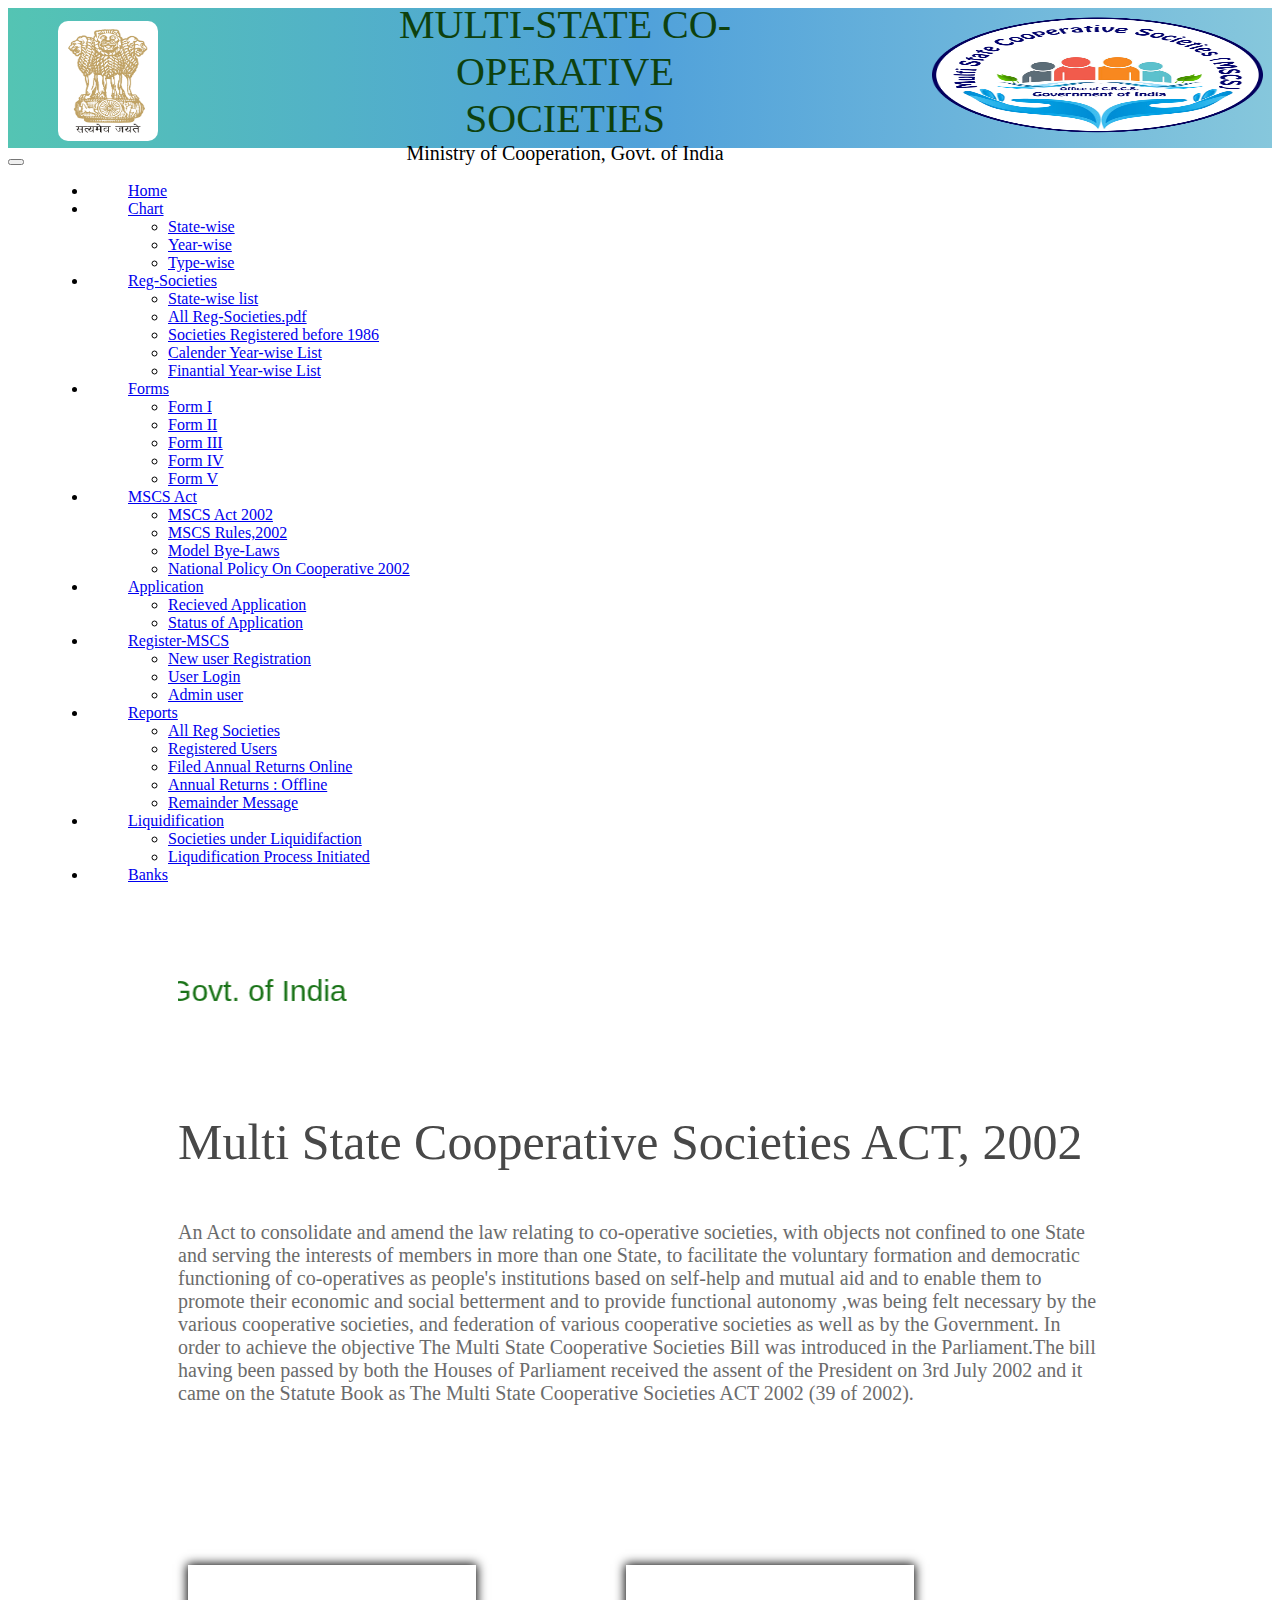
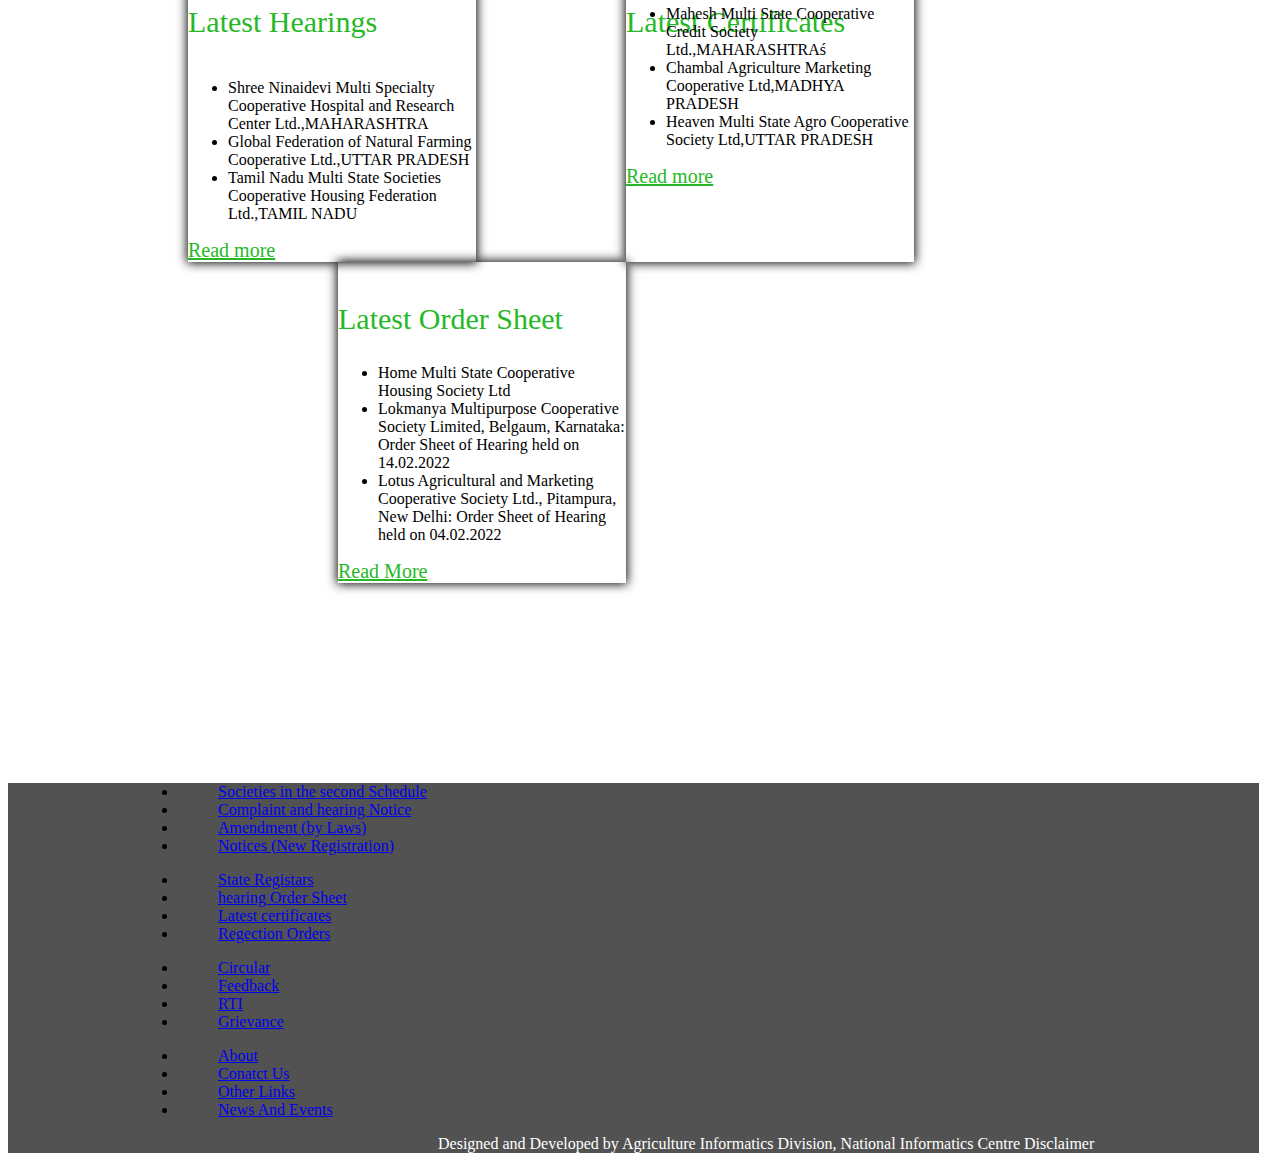
<file: index.html>
<!DOCTYPE html>
<html lang="en">
<head>
    <meta charset="UTF-8">
    <meta name="viewport" content="width=device-width, initial-scale=1.0">
    <title>MSCS-GOVT</title>
    <link rel="stylesheet" href="https://cdnjs.cloudflare.com/ajax/libs/font-awesome/6.3.0/css/all.min.css" integrity="sha512-SzlrxWUlpfuzQ+pcUCosxcglQRNAq/DZjVsC0lE40xsADsfeQoEypE+enwcOiGjk/bSuGGKHEyjSoQ1zVisanQ==" crossorigin="anonymous" referrerpolicy="no-referrer" />

    <link href="https://cdn.jsdelivr.net/npm/bootstrap@5.0.2/dist/css/bootstrap.min.css" rel="stylesheet" integrity="sha384-EVSTQN3/azprG1Anm3QDgpJLIm9Nao0Yz1ztcQTwFspd3yD65VohhpuuCOmLASjC" crossorigin="anonymous">
    <script src="https://cdn.jsdelivr.net/npm/@popperjs/core@2.9.2/dist/umd/popper.min.js" integrity="sha384-IQsoLXl5PILFhosVNubq5LC7Qb9DXgDA9i+tQ8Zj3iwWAwPtgFTxbJ8NT4GN1R8p" crossorigin="anonymous"></script>
<script src="https://cdn.jsdelivr.net/npm/bootstrap@5.0.2/dist/js/bootstrap.min.js" integrity="sha384-cVKIPhGWiC2Al4u+LWgxfKTRIcfu0JTxR+EQDz/bgldoEyl4H0zUF0QKbrJ0EcQF" crossorigin="anonymous"></script>
<script src="https://code.jquery.com/jquery-3.6.0.min.js"></script>
    <script src="https://maxcdn.bootstrapcdn.com/bootstrap/4.0.0/js/bootstrap.min.js"></script>
    <link rel="stylesheet" href="style.css">
    <style>
      /* Add your responsive CSS code here */
      
      @media (max-width: 512px) {
          /* Modify the styles for mobile devices */
          .header {
              display: flex;
              flex-wrap: wrap;
              justify-content: center;
              align-items: center;
              text-align: center;
          }
          
          .header div {
              flex-basis: 100%;
              margin-bottom: 10px;
          }
          
          .navbar-nav .dropdown-menu {
              position: static;
              float: none;
              width: auto;
              padding: 0;
          }
          #img1,
    #img2 {
        max-width: 50%;
        margin-left: -100px;
       
       
    }
    #sec #img2{
      background-color: rgba(255, 0, 0, 0.127);
      position: absolute;
      width: 1500px;
      z-index: 3;
      height: 500px;
      top: 5%;
      padding-left: 700px;
    }
    #img2{

    }
      }
  </style>
</head>
<body>
    <div class="header" >
       <div  id="first"><img id="img1" style="border-radius: 10px; width: 100px;" src="emb.png" alt=""></div>
        <div id="text">
           <span id="one"> MULTI-STATE CO-OPERATIVE SOCIETIES </span><br>
            Ministry of Cooperation, Govt. of India
        </div>
        <div id="sec"><img id="img2" src="MSCS_LOGO.png" alt=""></div>
    </div>
    <nav class="navbar navbar-expand-lg navbar-light bg-light">
        <div class="container-fluid">
          <!-- <a class="navbar-brand" href="#">Navbar</a> -->
          <button class="navbar-toggler" type="button" data-bs-toggle="collapse" data-bs-target="#navbarNavDropdown" aria-controls="navbarNavDropdown" aria-expanded="false" aria-label="Toggle navigation">
            <span class="navbar-toggler-icon"></span>
          </button>
          <div class="collapse navbar-collapse" id="navbarNavDropdown">
            <ul class="navbar-nav">
              <li class="nav-item">
                <a class="nav-link active" aria-current="page" href="#">Home</a>
              </li>
              
              <li class="nav-item dropdown">
                <a class="nav-link dropdown-toggle" href="#" id="navbarDropdownMenuLink" role="button" data-bs-toggle="dropdown" aria-expanded="false">
                  Chart
                </a>
                <ul class="dropdown-menu" aria-labelledby="navbarDropdownMenuLink">
                  <li><a class="dropdown-item" href="./chrt1.html">State-wise</a></li>
                  <li><a class="dropdown-item" href="./chrt2.html">Year-wise</a></li>
                  <li><a class="dropdown-item" href="#">Type-wise</a></li>
                </ul>
                
              </li>
              <li class="nav-item dropdown">
                <a class="nav-link dropdown-toggle" href="#" id="navbarDropdownMenuLink" role="button" data-bs-toggle="dropdown" aria-expanded="false">
                 Reg-Societies
                </a>
                <ul class="dropdown-menu" aria-labelledby="navbarDropdownMenuLink">
                  <li><a class="dropdown-item" href="./table1.html">State-wise list</a></li>
                  <li><a class="dropdown-item" href="#">All Reg-Societies.pdf</a></li>
                  <li><a class="dropdown-item" href="./table1.html">Societies Registered before 1986</a></li>
                  <li><a class="dropdown-item" href="#">Calender Year-wise List</a></li>
                  <li><a class="dropdown-item" href="#">Finantial Year-wise List</a></li>
                </ul>
                
              </li>
              <li class="nav-item dropdown">
                <a class="nav-link dropdown-toggle" href="#" id="navbarDropdownMenuLink" role="button" data-bs-toggle="dropdown" aria-expanded="false">
                  Forms
                </a>
                <ul class="dropdown-menu" aria-labelledby="navbarDropdownMenuLink">
                  <li><a class="dropdown-item" href="https://mscs.dac.gov.in/Form/Form1.pdf">Form I</a></li>
                  <li><a class="dropdown-item" href="https://mscs.dac.gov.in/Form2.aspx">Form II</a></li>
                  <li><a class="dropdown-item" href="https://mscs.dac.gov.in/Form3.aspx">Form III</a></li>
                  <li><a class="dropdown-item" href="https://mscs.dac.gov.in/Form4.aspx">Form IV</a></li>
                  <li><a class="dropdown-item" href="https://mscs.dac.gov.in/Form5.aspx">Form V</a></li>
                </ul>
                
              </li>
              <li class="nav-item dropdown">
                <a class="nav-link dropdown-toggle" href="#" id="navbarDropdownMenuLink" role="button" data-bs-toggle="dropdown" aria-expanded="false">
                  MSCS Act
                </a>
                <ul class="dropdown-menu" aria-labelledby="navbarDropdownMenuLink">
                  <li><a class="dropdown-item" href="https://mscs.dac.gov.in/Guidelines/GuidelineAct2002.pdf">MSCS Act 2002</a></li>
                  <li><a class="dropdown-item" href="https://mscs.dac.gov.in/Form/Rules2002.pdf">MSCS Rules,2002</a></li>
                  <li><a class="dropdown-item" href="#">Model Bye-Laws</a></li>
                  <li><a class="dropdown-item" href="#">National Policy On Cooperative 2002</a></li>
                </ul>
                
              </li>
              <li class="nav-item dropdown">
                <a class="nav-link dropdown-toggle" href="#" id="navbarDropdownMenuLink" role="button" data-bs-toggle="dropdown" aria-expanded="false">
                  Application
                </a>
                <ul class="dropdown-menu" aria-labelledby="navbarDropdownMenuLink">
                  <li><a class="dropdown-item" href="#">Recieved Application</a></li>
                  <li><a class="dropdown-item" href="#">Status of Application</a></li>
                 
                </ul>
                
              </li>
              <li class="nav-item dropdown">
                <a class="nav-link dropdown-toggle" href="#" id="navbarDropdownMenuLink" role="button" data-bs-toggle="dropdown" aria-expanded="false">
                 Register-MSCS
                </a>
                <ul class="dropdown-menu" aria-labelledby="navbarDropdownMenuLink">
                  <li><a class="dropdown-item" href="./registration.html">New user Registration</a></li>
                  <li><a class="dropdown-item" href="./user.html">User Login</a></li>
                  <li><a class="dropdown-item" href="./admin.html">Admin user</a></li>
                </ul>
                
              </li>
              <li class="nav-item dropdown">
                <a class="nav-link dropdown-toggle" href="#" id="navbarDropdownMenuLink" role="button" data-bs-toggle="dropdown" aria-expanded="false">
                  Reports
                </a>
                <ul class="dropdown-menu" aria-labelledby="navbarDropdownMenuLink">
                  <li><a class="dropdown-item" href="./table1.html">All Reg Societies</a></li>
                  <li><a class="dropdown-item" href="./table1.html">Registered Users</a></li>
                  <li><a class="dropdown-item" href="./table1.html">Filed Annual Returns Online</a></li>
                  <li><a class="dropdown-item" href="#">Annual Returns : Offline</a></li>
                  <li><a class="dropdown-item" href="#">Remainder Message</a></li>
                </ul>
                
              </li>
              <li class="nav-item dropdown">
                <a class="nav-link dropdown-toggle" href="#" id="navbarDropdownMenuLink" role="button" data-bs-toggle="dropdown" aria-expanded="false">
                 Liquidification
                </a>
                <ul class="dropdown-menu" aria-labelledby="navbarDropdownMenuLink">
                  <li><a class="dropdown-item" href="./table1.html">Societies under Liquidifaction</a></li>
                  <li><a class="dropdown-item" href="#">Liqudification Process Initiated</a></li>
                  
                </ul>
                 
              </li>
              <li class="nav-item">
                <a class="nav-link active" aria-current="page" href="#">Banks</a>
              </li>
             
            </ul>
          </div>
        </div>
      </nav>   
      
      <div class="container-fluid" >
       <p id="p2"><marquee behavior="scroll" direction="right" class="aa" scrollamount="20">MULTI-STATE CO-OPERATIVE SOCIETIES                    Ministry of Cooperation,Govt. of India</marquee></p>
       <p id="p1"> Multi State Cooperative Societies ACT, 2002</p>
        <p id="p2"> An Act to consolidate and amend the law relating to co-operative societies, with objects not confined to one State and serving the interests of members in more than one State, to facilitate the voluntary formation and democratic functioning of co-operatives as people's institutions based on self-help and mutual aid and to enable them to promote their economic and social betterment and to provide functional autonomy ,was being felt necessary by the various cooperative societies, and federation of various cooperative societies as well as by the Government. In order to achieve the objective The Multi State Cooperative Societies Bill was introduced in the Parliament.The bill having been passed by both the Houses of Parliament received the assent of the President on 3rd July 2002 and it came on the Statute Book as The Multi State Cooperative Societies ACT 2002 (39 of 2002).</p> 
      </div>
           <div class="all">
      <div class="card " style="width: 18rem; " id="c">
        
        <div class="card-body" id="c">
          <h4 class="card-title">Latest Hearings</h4>
        </div>
        <ul class="list-group list-group-flush" id="c">
          <li class="list-group-item" id="c">Shree Ninaidevi Multi Specialty Cooperative Hospital and Research Center Ltd.,MAHARASHTRA</li>
          <li class="list-group-item" id="c">Global Federation of Natural Farming Cooperative Ltd.,UTTAR PRADESH</li>
          <li class="list-group-item" id="c">Tamil Nadu Multi State Societies Cooperative Housing Federation Ltd.,TAMIL NADU</li>
        </ul>
        <div class="card-body" id="c">
          
          <a href="./table1.html" class="card-link">Read more</a>
        </div>
      </div>
      <div class="card m rem" id="c" style="width: 18rem; margin-left: 150px;">
        
        <div class="card-body l" id="c" >
          <h4 class="card-title" style="margin-bottom: -50px;">Latest Certificates</h4>
        </div>
        <ul class="list-group list-group-flush">
          <li class="list-group-item" id="c">Mahesh Multi State Cooperative Credit Society Ltd.,MAHARASHTRAś</li>
          <li class="list-group-item"id="c">Chambal Agriculture Marketing Cooperative Ltd,MADHYA PRADESH</li>
          <li class="list-group-item" id="c">Heaven Multi State Agro Cooperative Society Ltd,UTTAR PRADESH</li>
        </ul>
        <div class="card-body" id="c">
          
          <a href="./table1.html" class="card-link">Read more</a>
        </div>
      </div>
      <div class="card m" id="c" style="width: 18rem; margin-left: 150px;">
        
        <div class="card-body " id="c">
          <h4 class="card-title" style="margin-bottom: 28px;">Latest Order Sheet</h4>
        </div>
        <ul class="list-group list-group-flush">
          <li class="list-group-item" id="c">Home Multi State Cooperative Housing Society Ltd</li>
          <li class="list-group-item" id="c">Lokmanya Multipurpose Cooperative Society Limited, Belgaum, Karnataka: Order Sheet of Hearing held on 14.02.2022</li>
          <li class="list-group-item" id="c">Lotus Agricultural and Marketing Cooperative Society Ltd., Pitampura, New Delhi: Order Sheet of Hearing held on 04.02.2022</li>
        </ul>
        <div class="card-body" id="c" >
          
          <a href="./table1.html" class="card-link">Read More</a>
        </div>
      </div>
    </div>
    <div class="con" style="background-color: rgb(82, 82, 82); width: 99%;">
    <div class="container">
      <footer class="py-5">
        <div class="row">
          <div class="col-6 col-md-2 mb-3">
            
            <ul class="nav flex-column">
              <li class="nav-item mb-2"><a href="./table1.html" class="nav-link p-0 text-white "><span id="z">Societies in the second Schedule </span></a></li>
              <li class="nav-item mb-2"><a href="./table1.html" class="nav-link p-0 text-white"><span id="z">Complaint and hearing Notice </span></a></li>
              <li class="nav-item mb-2"><a href="./table1.html" class="nav-link p-0 text-white"><span id="z">Amendment (by Laws)</span></a></li>
              <li class="nav-item mb-2"><a href="./table1.html" class="nav-link p-0 text-white">Notices (New Registration)</a></li>
            </ul>
          </div>
    
          <div class="col-6 col-md-2 mb-3">
            
            <ul class="nav flex-column">
              <li class="nav-item mb-2"><a href="./table1.html" class="nav-link p-0 text-white">State Registars </a></li>
              <li class="nav-item mb-2"><a href="./table1.html" class="nav-link p-0 text-white">hearing Order Sheet</a></li>
              <li class="nav-item mb-2"><a href="./table1.html" class="nav-link p-0 text-white">Latest certificates </a></li>
              <li class="nav-item mb-2"><a href="./table1.html" class="nav-link p-0 text-white">Regection Orders</a></li>
            </ul>
          </div>
    
          <div class="col-6 col-md-2 mb-3">
           
            <ul class="nav flex-column">
              <li class="nav-item mb-2"><a href="#" class="nav-link p-0 text-white">Circular</a></li>
              <li class="nav-item mb-2"><a href="#" class="nav-link p-0 text-white">Feedback</a></li>
              <li class="nav-item mb-2"><a href="#" class="nav-link p-0 text-white">RTI</a></li>
              <li class="nav-item mb-2"><a href="#" class="nav-link p-0 text-white">Grievance</a></li>
            </ul>
          </div>
          <div class="col-6 col-md-2 mb-3">
           
            <ul class="nav flex-column">
              <li class="nav-item mb-2"><a href="#"  class="nav-link p-0 text-white" id="b">About</a></li>
              <li class="nav-item mb-2"><a href="#" class="nav-link p-0 text-white">Conatct Us</a></li>
              <li class="nav-item mb-2"><a href="#" class="nav-link p-0 text-white">Other Links</a></li>
              <li class="nav-item mb-2"><a href="#" class="nav-link p-0 text-white">News And Events</a></li>
            </ul>
          </div>
    
          <div class="d-flex flex-column flex-sm-row justify-content-between py-4 my-4 border-top" style="color: white;">
            <p style="margin-left: 300px;  ">Designed and Developed by Agriculture Informatics Division, National Informatics Centre Disclaimer</p>
            
          </div>
          </div>
        </div>
      </div>
        
      </footer>
    </div>
</body>
</html>
</file>
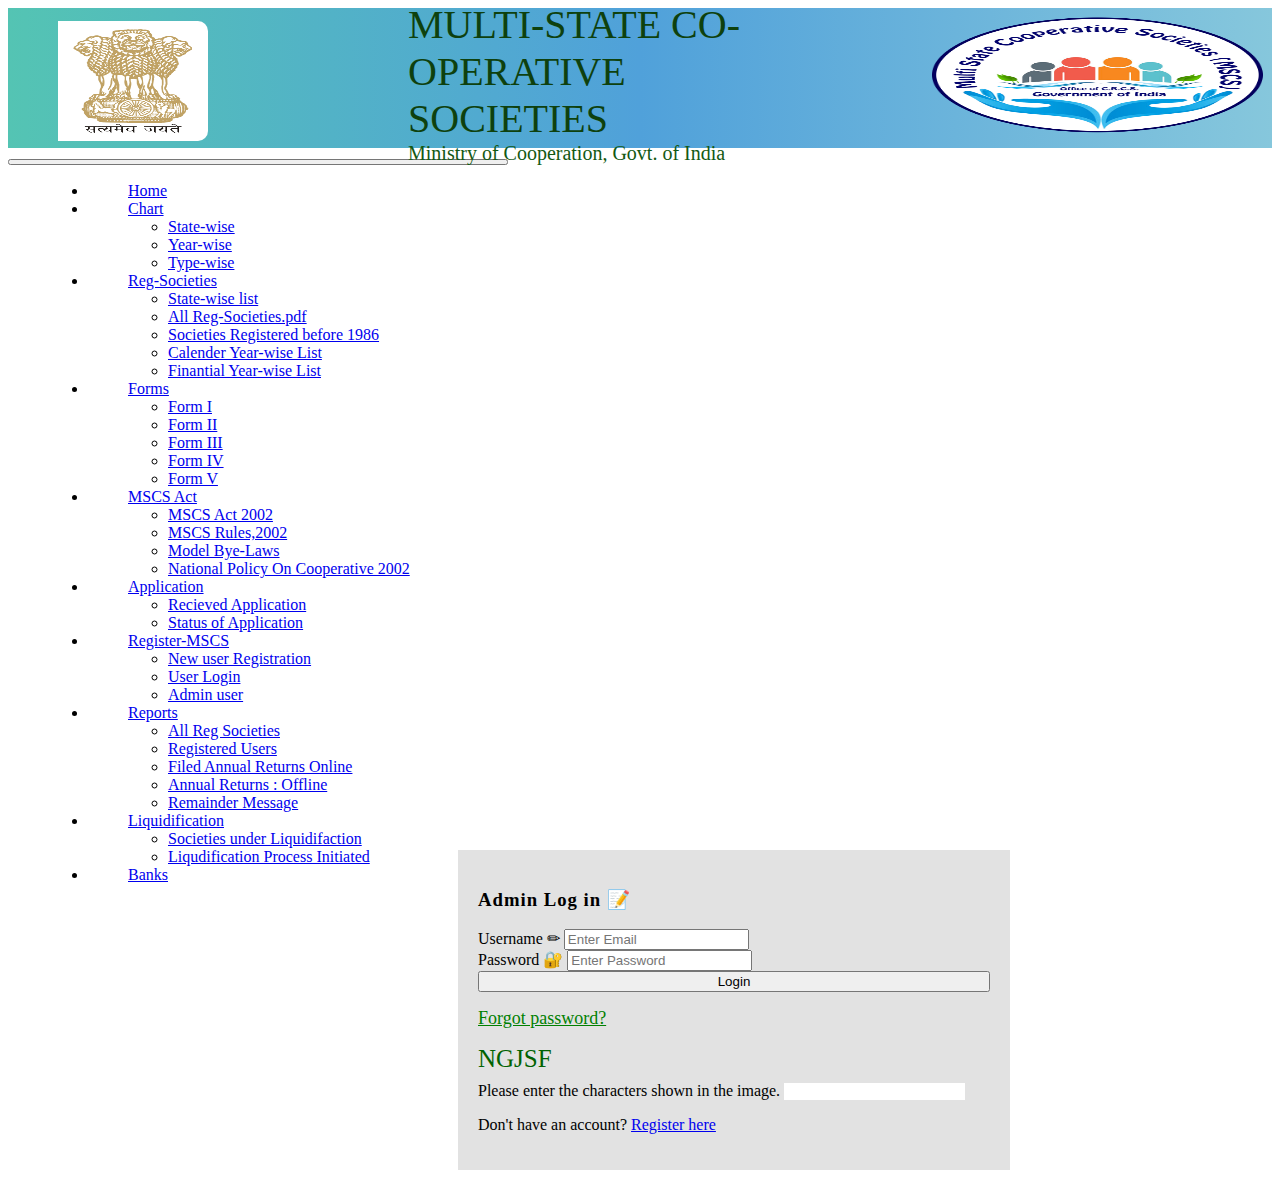
<file: admin.html>
<!DOCTYPE html>
<html lang="en">
<head>
    <meta charset="UTF-8">
    <meta name="viewport" content="width=device-width, initial-scale=1.0">
    <title>Admin Login</title>
    <link href="https://cdn.jsdelivr.net/npm/bootstrap@5.0.2/dist/css/bootstrap.min.css" rel="stylesheet" integrity="sha384-EVSTQN3/azprG1Anm3QDgpJLIm9Nao0Yz1ztcQTwFspd3yD65VohhpuuCOmLASjC" crossorigin="anonymous">
    <script src="https://cdn.jsdelivr.net/npm/@popperjs/core@2.9.2/dist/umd/popper.min.js" integrity="sha384-IQsoLXl5PILFhosVNubq5LC7Qb9DXgDA9i+tQ8Zj3iwWAwPtgFTxbJ8NT4GN1R8p" crossorigin="anonymous"></script>
<script src="https://cdn.jsdelivr.net/npm/bootstrap@5.0.2/dist/js/bootstrap.min.js" integrity="sha384-cVKIPhGWiC2Al4u+LWgxfKTRIcfu0JTxR+EQDz/bgldoEyl4H0zUF0QKbrJ0EcQF" crossorigin="anonymous"></script>
    <style>
        #img1{
    height: 120px;
    width: 150px;
    padding-left: 50px;
    margin-top: 9px;
    border-radius: 10px;
  
}
body{
    background: fixed;
    background-size: cover;
}
#img2{
    height: 120px;
    width:350px;
    padding-left: 150px;
}
.header{
    position: sticky;
    background-color: rgb(24, 24, 133);
    height: 140px;
    width: auto;
    display: flex;
    align-items: center;
    background: linear-gradient(to right,#54c4b3,#50a1da,#86c7dc);
}
#text{
    color: white;
    padding-left: 200px;
    margin-top: 10px;
    color: rgb(19, 89, 19);
    font-size: 20px;
}
#one{
    font-size: 40px;
    font-family: 'Times New Roman', Times, serif;
    color: rgb(14, 65, 14);
}
.collapse{
    padding-left: 40px;
   
    
}
.nav-item{
    padding-left: 40px;
    margin-right: 5px;
}
.aa{
    font-weight: 70;
    font-family: Verdana, Geneva, Tahoma, sans-serif;
    font-size: 30px;
    padding-bottom: 50px;
    color: rgb(25, 115, 23);
    padding-top: 50px;
}
.bg-image-vertical {
position: relative;
overflow: hidden;
background-repeat: no-repeat;
background-position: right center;
background-size: auto 100%;
}
.vh-100{
    margin-left: 450px;
    margin-top: -50px;
}
form{
    background-color: rgb(226, 226, 226);
    padding: 20px;
}
button{
    width: 500px;
}
@media screen and (max-width: 623px) {
.h-custom-2 {
height: 100%;
}
.vh-100{
    margin-left: 0px;
    width: auto;
}
.frm{
   
    width: 100px;
}
}
    </style>
</head>
<body>
    <div class="header">
        <div ><img id="img1" src="emb.png" alt=""></div>
        <div id="text">
           <span id="one"> MULTI-STATE CO-OPERATIVE SOCIETIES </span><br>
            Ministry of Cooperation, Govt. of India
        </div>
        <div ><img id="img2" src="MSCS_LOGO.png" alt=""></div>
    </div>
    <nav class="navbar navbar-expand-lg navbar-light bg-light">
        <div class="container-fluid">
          <!-- <a class="navbar-brand" href="#">Navbar</a> -->
          <button class="navbar-toggler" type="button" data-bs-toggle="collapse" data-bs-target="#navbarNavDropdown" aria-controls="navbarNavDropdown" aria-expanded="false" aria-label="Toggle navigation">
            <span class="navbar-toggler-icon"></span>
          </button>
          <div class="collapse navbar-collapse" id="navbarNavDropdown">
            <ul class="navbar-nav">
              <li class="nav-item">
                <a class="nav-link active" aria-current="page" href="./index.html">Home</a>
              </li>
              
              <li class="nav-item dropdown">
                <a class="nav-link dropdown-toggle" href="#" id="navbarDropdownMenuLink" role="button" data-bs-toggle="dropdown" aria-expanded="false">
                  Chart
                </a>
                <ul class="dropdown-menu" aria-labelledby="navbarDropdownMenuLink">
                  <li><a class="dropdown-item" href="./chrt1.html">State-wise</a></li>
                  <li><a class="dropdown-item" href="./chrt2.html">Year-wise</a></li>
                  <li><a class="dropdown-item" href="#">Type-wise</a></li>
                </ul>
                
              </li>
              <li class="nav-item dropdown">
                <a class="nav-link dropdown-toggle" href="#" id="navbarDropdownMenuLink" role="button" data-bs-toggle="dropdown" aria-expanded="false">
                 Reg-Societies
                </a>
                <ul class="dropdown-menu" aria-labelledby="navbarDropdownMenuLink">
                  <li><a class="dropdown-item" href="./table1.html">State-wise list</a></li>
                  <li><a class="dropdown-item" href="#">All Reg-Societies.pdf</a></li>
                  <li><a class="dropdown-item" href="./table1.html">Societies Registered before 1986</a></li>
                  <li><a class="dropdown-item" href="#">Calender Year-wise List</a></li>
                  <li><a class="dropdown-item" href="#">Finantial Year-wise List</a></li>
                </ul>
                
              </li>
              <li class="nav-item dropdown">
                <a class="nav-link dropdown-toggle" href="#" id="navbarDropdownMenuLink" role="button" data-bs-toggle="dropdown" aria-expanded="false">
                  Forms
                </a>
                <ul class="dropdown-menu" aria-labelledby="navbarDropdownMenuLink">
                    <li><a class="dropdown-item" href="https://mscs.dac.gov.in/Form/Form1.pdf">Form I</a></li>
                    <li><a class="dropdown-item" href="https://mscs.dac.gov.in/Form2.aspx">Form II</a></li>
                    <li><a class="dropdown-item" href="https://mscs.dac.gov.in/Form3.aspx">Form III</a></li>
                    <li><a class="dropdown-item" href="https://mscs.dac.gov.in/Form4.aspx">Form IV</a></li>
                    <li><a class="dropdown-item" href="https://mscs.dac.gov.in/Form5.aspx">Form V</a></li>
                  </ul>
                
              </li>
              <li class="nav-item dropdown">
                <a class="nav-link dropdown-toggle" href="#" id="navbarDropdownMenuLink" role="button" data-bs-toggle="dropdown" aria-expanded="false">
                  MSCS Act
                </a>
                <ul class="dropdown-menu" aria-labelledby="navbarDropdownMenuLink">
                    <li><a class="dropdown-item" href="https://mscs.dac.gov.in/Guidelines/GuidelineAct2002.pdf">MSCS Act 2002</a></li>
                    <li><a class="dropdown-item" href="https://mscs.dac.gov.in/Form/Rules2002.pdf">MSCS Rules,2002</a></li>
                  <li><a class="dropdown-item" href="#">Model Bye-Laws</a></li>
                  <li><a class="dropdown-item" href="#">National Policy On Cooperative 2002</a></li>
                </ul>
                
              </li>
              <li class="nav-item dropdown">
                <a class="nav-link dropdown-toggle" href="#" id="navbarDropdownMenuLink" role="button" data-bs-toggle="dropdown" aria-expanded="false">
                  Application
                </a>
                <ul class="dropdown-menu" aria-labelledby="navbarDropdownMenuLink">
                  <li><a class="dropdown-item" href="#">Recieved Application</a></li>
                  <li><a class="dropdown-item" href="#">Status of Application</a></li>
                 
                </ul>
                
              </li>
              <li class="nav-item dropdown">
                <a class="nav-link dropdown-toggle" href="#" id="navbarDropdownMenuLink" role="button" data-bs-toggle="dropdown" aria-expanded="false">
                 Register-MSCS
                </a>
                <ul class="dropdown-menu" aria-labelledby="navbarDropdownMenuLink">
                    <li><a class="dropdown-item" href="./registration.html">New user Registration</a></li>
                    <li><a class="dropdown-item" href="./user.html">User Login</a></li>
                    <li><a class="dropdown-item" href="./admin.html">Admin user</a></li>
                </ul>
                
              </li>
              <li class="nav-item dropdown">
                <a class="nav-link dropdown-toggle" href="#" id="navbarDropdownMenuLink" role="button" data-bs-toggle="dropdown" aria-expanded="false">
                  Reports
                </a>
                <ul class="dropdown-menu" aria-labelledby="navbarDropdownMenuLink">
                  <li><a class="dropdown-item" href="./table1.html">All Reg Societies</a></li>
                  <li><a class="dropdown-item" href="./table1.html">Registered Users</a></li>
                  <li><a class="dropdown-item" href="#">Filed Annual Returns Online</a></li>
                  <li><a class="dropdown-item" href="#">Annual Returns : Offline</a></li>
                  <li><a class="dropdown-item" href="#">Remainder Message</a></li>
                </ul>
                
              </li>
              <li class="nav-item dropdown">
                <a class="nav-link dropdown-toggle" href="#" id="navbarDropdownMenuLink" role="button" data-bs-toggle="dropdown" aria-expanded="false">
                 Liquidification
                </a>
                <ul class="dropdown-menu" aria-labelledby="navbarDropdownMenuLink">
                  <li><a class="dropdown-item" href="./table1.html">Societies under Liquidifaction</a></li>
                  <li><a class="dropdown-item" href="./table1.html">Liqudification Process Initiated</a></li>
                  
                </ul>
                 
              </li>
              <li class="nav-item">
                <a class="nav-link active" aria-current="page" href="#">Banks</a>
              </li>
             
            </ul>
          </div>
        </div>
      </nav> 
    <section class="vh-100">
        <div class="container-fluid">
          <div class="row" >
            <div class="col-sm-6 text-black">
      
              <div class="px-5 ms-xl-4">
                <i class="fas fa-crow fa-2x me-3 pt-5 mt-xl-4" style="color: #709085;"></i>
                <span class="h1 fw-bold mb-0"></span>
              </div>
      
              <div class="d-flex align-items-center h-custom-2 px-5 ms-xl-4 mt-5 pt-5 pt-xl-0 mt-xl-n5">
      
                <form style="max-width: 512px; width: 100%;" class="frm">
      
                  <h3 class="fw-normal mb-3 pb-3" style="letter-spacing: 1px;"> Admin Log in  📝</h3>
      
                  <div class="form-outline mb-4">
                    <label class="form-label" for="form2Example18">Username ✏</label>
                    <input type="email" id="form2Example18" class="form-control form-control-lg" placeholder="Enter Email" />
                    
                  </div>
      
                  <div class="form-outline mb-4">
                    <label class="form-label" for="form2Example28">Password 🔐</label>
                    <input type="password" id="form2Example28" class="form-control form-control-lg" placeholder="Enter Password" />
                    
                  </div>
      
                  <div class="pt-1 mb-4">
                    <button class="btn btn-info btn-lg btn-block" style="max-width: 512px; width: 100%;" type="button">Login</button>
                  </div>
      
                  <p class="small mb-5 pb-lg-2"><a class="text" href="#!" style="color: green; font-size: 18px;">Forgot password?</a></p>
                  <span style="font-size: 25px; color: rgb(2, 99, 2); font-weight: 500;">NGJSF</span><br>
                  <label for="">Please enter the characters shown in the image.</label>
                  <input type="text" style="border: none; margin-top: 10px;"name="capcha" id="capcha">
                  <p>Don't have an account? <a href="#!" class="link-info" >Register here</a></p>
                  
                  
                </form>
      
              </div>
      
            </div>
            
          </div>
        </div>
      </section>
</body>
</html>
</file>
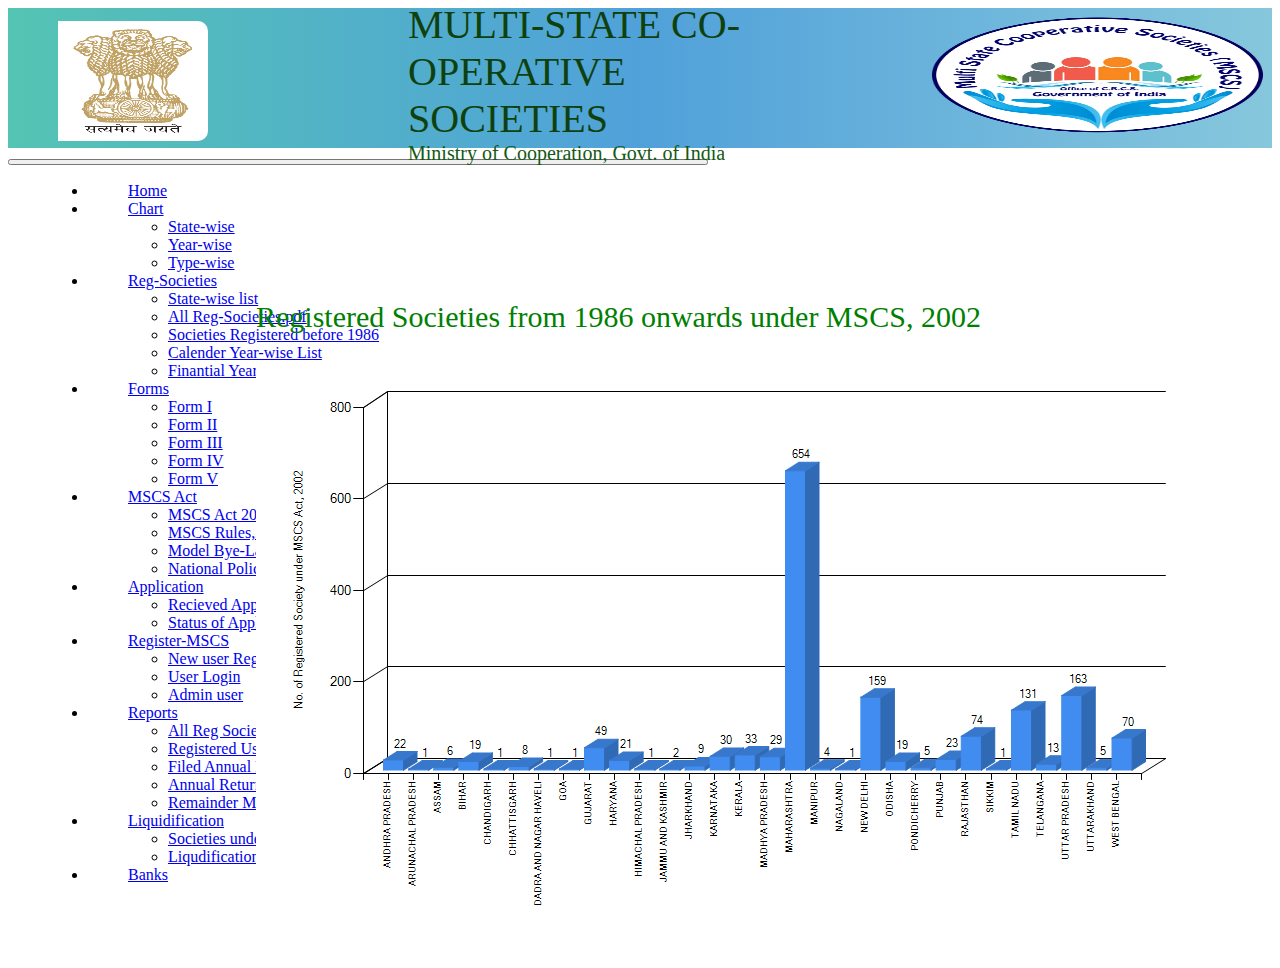
<file: chrt1.html>
<!DOCTYPE html>
<html lang="en">
<head>
    <meta charset="UTF-8">
    <meta name="viewport" content="width=device-width, initial-scale=1.0">
    <title>User Login</title>
    <link href="https://cdn.jsdelivr.net/npm/bootstrap@5.0.2/dist/css/bootstrap.min.css" rel="stylesheet" integrity="sha384-EVSTQN3/azprG1Anm3QDgpJLIm9Nao0Yz1ztcQTwFspd3yD65VohhpuuCOmLASjC" crossorigin="anonymous">
    <script src="https://cdn.jsdelivr.net/npm/@popperjs/core@2.9.2/dist/umd/popper.min.js" integrity="sha384-IQsoLXl5PILFhosVNubq5LC7Qb9DXgDA9i+tQ8Zj3iwWAwPtgFTxbJ8NT4GN1R8p" crossorigin="anonymous"></script>
<script src="https://cdn.jsdelivr.net/npm/bootstrap@5.0.2/dist/js/bootstrap.min.js" integrity="sha384-cVKIPhGWiC2Al4u+LWgxfKTRIcfu0JTxR+EQDz/bgldoEyl4H0zUF0QKbrJ0EcQF" crossorigin="anonymous"></script>
    <style>
        #img1{
    height: 120px;
    width: 150px;
    padding-left: 50px;
    margin-top: 9px;
    border-radius: 10px;
  
}
body{
    background: fixed;
    background-size: cover;
}
#img2{
    height: 120px;
    width:350px;
    padding-left: 150px;
}
.header{
    position: sticky;
    background-color: rgb(24, 24, 133);
    height: 140px;
    width: auto;
    display: flex;
    align-items: center;
    background: linear-gradient(to right,#54c4b3,#50a1da,#86c7dc);
}
#text{
    color: white;
    padding-left: 200px;
    margin-top: 10px;
    color: rgb(19, 89, 19);
    font-size: 20px;
}
#one{
    font-size: 40px;
    font-family: 'Times New Roman', Times, serif;
    color: rgb(14, 65, 14);
}
.collapse{
    padding-left: 40px;
   
    
}
.nav-item{
    padding-left: 40px;
    margin-right: 5px;
}
.aa{
    font-weight: 70;
    font-family: Verdana, Geneva, Tahoma, sans-serif;
    font-size: 30px;
    padding-bottom: 50px;
    color: rgb(25, 115, 23);
    padding-top: 50px;
}
.bg-image-vertical {
position: relative;
overflow: hidden;
background-repeat: no-repeat;
background-position: right center;
background-size: auto 100%;
}
.vh-100{
    margin-left: 450px;
    margin-top: -50px;
}
form{
    background-color: rgb(224, 224, 224);
     padding: 100px; 
}
button{
    width: 700px;
}
form{
    /* width: 700px; */
    position: absolute;
    left: 30%;
    top: 35%;
    z-index : -1;
    
}
label{
    padding: 5px;
    width: 500px;
}
.form-group{
    padding: 10px;
}
.chrt1{
    position: absolute; 
    top: 30%; 
    left: 20%;
}
@media screen and (max-width: 623px) 
{
    form{
         position: absolute;
         left: 0%;
         padding: 10px; 
    }
    .form-group{
    padding: 5px;
}
label{
    padding: 4px;
    width: 200px;
}
.h-custom-2 
{
    height: 100%;
}
.vh-100{
    margin-left: 0px;
    width: auto;
}
.frm{
   
    width: 100px;
}
#p1,#p2{
        margin-left: 0px;
        margin-right: 0px;
    }
    .all{
        margin-left: 10px;
        width: 500px;
    }
    .container{
        margin-left: 0px;
    }
    .all .m {
        margin-top: 50px;
      
    }
    .all .l{
        margin-bottom: 50px;
    }
    .all .m{
        margin-left: 10px ;
    }
    .d-flex p{
        margin-left: 0px;
    }
    #one{
        margin-left: -180px;
        font-size: 20px;
        padding-top: 200px;
    }
    .header{
        width: 512px;
    }
    #text{
        margin-left: 0px;
    }
   .header #img2{
    height: 60px;
    width:100px; 
        margin-left: -500px;
    z-index: 0;
   }
   #text ,#one{
    margin-left: -80px;
    font-size: 16px;
    z-index: 1;
   }
   #text{
    margin-left: -100px;
   }
   .header #img1{
    margin-left: -30px;
    height: 60px;
    width: 100px;
   }
   .card {
    margin-left: 150px;
   }
   
   .chrt1 img{
    width: 512px;
   }
   .chrt1{
    left: 0px;
   }
}
    </style>
</head>
<body>
    <div class="header">
        <div ><img id="img1" src="emb.png" alt=""></div>
        <div id="text" >
           <span id="one"> MULTI-STATE CO-OPERATIVE SOCIETIES </span><br>
            Ministry of Cooperation, Govt. of India
            
        </div>
         <div ><img id="img2" src="MSCS_LOGO.png" alt=""></div> 
    </div>
    <nav class="navbar navbar-expand-lg navbar-light bg-light">
        <div class="container-fluid">
          <!-- <a class="navbar-brand" href="#">Navbar</a> -->
          <button class="navbar-toggler" type="button" data-bs-toggle="collapse" data-bs-target="#navbarNavDropdown" aria-controls="navbarNavDropdown" aria-expanded="false" aria-label="Toggle navigation">
            <span class="navbar-toggler-icon"></span>
          </button>
          <div class="collapse navbar-collapse" id="navbarNavDropdown">
            <ul class="navbar-nav">
              <li class="nav-item">
                <a class="nav-link active" aria-current="page" href="./index.html">Home</a>
              </li>
              
              <li class="nav-item dropdown">
                <a class="nav-link dropdown-toggle" href="#" id="navbarDropdownMenuLink" role="button" data-bs-toggle="dropdown" aria-expanded="false">
                  Chart
                </a>
                <ul class="dropdown-menu" aria-labelledby="navbarDropdownMenuLink">
                  <li><a class="dropdown-item" href="./chrt1.html">State-wise</a></li>
                  <li><a class="dropdown-item" href="./chrt2.html">Year-wise</a></li>
                  <li><a class="dropdown-item" href="#">Type-wise</a></li>
                </ul>
                
              </li>
              <li class="nav-item dropdown">
                <a class="nav-link dropdown-toggle" href="#" id="navbarDropdownMenuLink" role="button" data-bs-toggle="dropdown" aria-expanded="false">
                 Reg-Societies
                </a>
                <ul class="dropdown-menu" aria-labelledby="navbarDropdownMenuLink">
                  <li><a class="dropdown-item" href="./table1.html">State-wise list</a></li>
                  <li><a class="dropdown-item" href="#">All Reg-Societies.pdf</a></li>
                  <li><a class="dropdown-item" href="./table1.html">Societies Registered before 1986</a></li>
                  <li><a class="dropdown-item" href="#">Calender Year-wise List</a></li>
                  <li><a class="dropdown-item" href="#">Finantial Year-wise List</a></li>
                </ul>
                
              </li>
              <li class="nav-item dropdown">
                <a class="nav-link dropdown-toggle" href="#" id="navbarDropdownMenuLink" role="button" data-bs-toggle="dropdown" aria-expanded="false">
                  Forms
                </a>
                <ul class="dropdown-menu" aria-labelledby="navbarDropdownMenuLink">
                    <li><a class="dropdown-item" href="https://mscs.dac.gov.in/Form/Form1.pdf">Form I</a></li>
                    <li><a class="dropdown-item" href="https://mscs.dac.gov.in/Form2.aspx">Form II</a></li>
                    <li><a class="dropdown-item" href="https://mscs.dac.gov.in/Form3.aspx">Form III</a></li>
                    <li><a class="dropdown-item" href="https://mscs.dac.gov.in/Form4.aspx">Form IV</a></li>
                    <li><a class="dropdown-item" href="https://mscs.dac.gov.in/Form5.aspx">Form V</a></li>
                  </ul>
                
              </li>
              <li class="nav-item dropdown">
                <a class="nav-link dropdown-toggle" href="#" id="navbarDropdownMenuLink" role="button" data-bs-toggle="dropdown" aria-expanded="false">
                  MSCS Act
                </a>
                <ul class="dropdown-menu" aria-labelledby="navbarDropdownMenuLink">
                    <li><a class="dropdown-item" href="https://mscs.dac.gov.in/Guidelines/GuidelineAct2002.pdf">MSCS Act 2002</a></li>
                    <li><a class="dropdown-item" href="https://mscs.dac.gov.in/Form/Rules2002.pdf">MSCS Rules,2002</a></li>
                  <li><a class="dropdown-item" href="#">Model Bye-Laws</a></li>
                  <li><a class="dropdown-item" href="#">National Policy On Cooperative 2002</a></li>
                </ul>
                
              </li>
              <li class="nav-item dropdown">
                <a class="nav-link dropdown-toggle" href="#" id="navbarDropdownMenuLink" role="button" data-bs-toggle="dropdown" aria-expanded="false">
                  Application
                </a>
                <ul class="dropdown-menu" aria-labelledby="navbarDropdownMenuLink">
                  <li><a class="dropdown-item" href="#">Recieved Application</a></li>
                  <li><a class="dropdown-item" href="#">Status of Application</a></li>
                 
                </ul>
                
              </li>
              <li class="nav-item dropdown">
                <a class="nav-link dropdown-toggle" href="#" id="navbarDropdownMenuLink" role="button" data-bs-toggle="dropdown" aria-expanded="false">
                 Register-MSCS
                </a>
                <ul class="dropdown-menu" aria-labelledby="navbarDropdownMenuLink">
                  <li><a class="dropdown-item" href="./registration.html">New user Registration</a></li>
                  <li><a class="dropdown-item" href="./user.html">User Login</a></li>
                  <li><a class="dropdown-item" href="./admin.html">Admin user</a></li>
                </ul>
                
              </li>
              <li class="nav-item dropdown">
                <a class="nav-link dropdown-toggle" href="#" id="navbarDropdownMenuLink" role="button" data-bs-toggle="dropdown" aria-expanded="false">
                  Reports
                </a>
                <ul class="dropdown-menu" aria-labelledby="navbarDropdownMenuLink">
                  <li><a class="dropdown-item" href="./table1.html">All Reg Societies</a></li>
                  <li><a class="dropdown-item" href="./table1.html">Registered Users</a></li>
                  <li><a class="dropdown-item" href="./table1.html">Filed Annual Returns Online</a></li>
                  <li><a class="dropdown-item" href="#">Annual Returns : Offline</a></li>
                  <li><a class="dropdown-item" href="#">Remainder Message</a></li>
                </ul>
                
              </li>
              <li class="nav-item dropdown">
                <a class="nav-link dropdown-toggle" href="#" id="navbarDropdownMenuLink" role="button" data-bs-toggle="dropdown" aria-expanded="false">
                 Liquidification
                </a>
                <ul class="dropdown-menu" aria-labelledby="navbarDropdownMenuLink">
                  <li><a class="dropdown-item" href="./table1.html">Societies under Liquidifaction</a></li>
                  <li><a class="dropdown-item" href="#">Liqudification Process Initiated</a></li>
                  
                </ul>
                 
              </li>
              <li class="nav-item">
                <a class="nav-link active" aria-current="page" href="./table1.html">Banks</a>
              </li>
             
            </ul>
          </div>
        </div>
      </nav> 
      <div class="chrt1">
        <p style="font-weight: 500; font-size: 30px; color: green;">Registered Societies from 1986 onwards under MSCS, 2002</p>
        <img src="chrt1.png" alt="">
      </div>
    </body>
    </html>
</file>
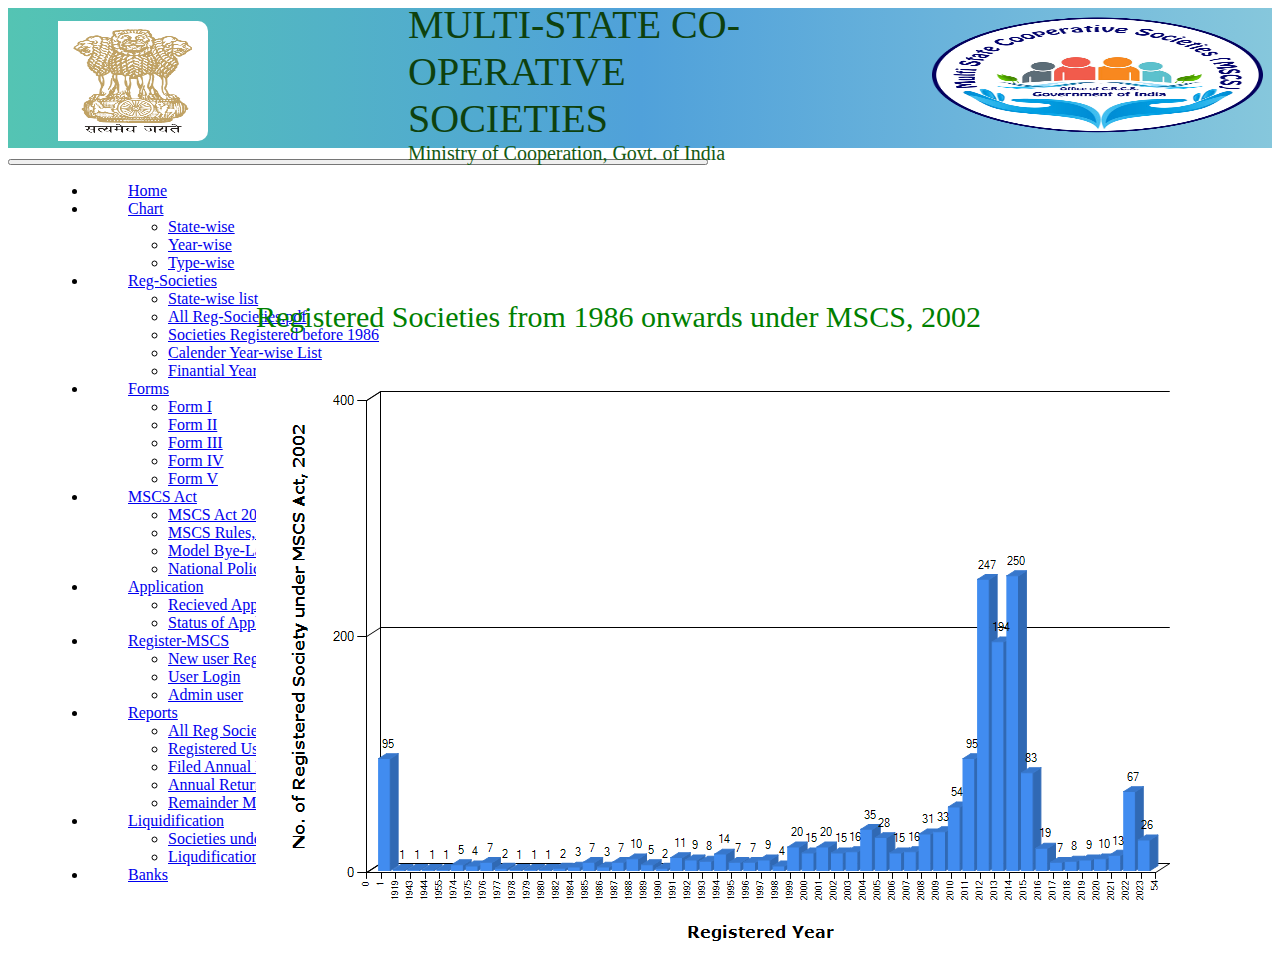
<file: chrt2.html>
<!DOCTYPE html>
<html lang="en">
<head>
    <meta charset="UTF-8">
    <meta name="viewport" content="width=device-width, initial-scale=1.0">
    <title>User Login</title>
    <link href="https://cdn.jsdelivr.net/npm/bootstrap@5.0.2/dist/css/bootstrap.min.css" rel="stylesheet" integrity="sha384-EVSTQN3/azprG1Anm3QDgpJLIm9Nao0Yz1ztcQTwFspd3yD65VohhpuuCOmLASjC" crossorigin="anonymous">
    <script src="https://cdn.jsdelivr.net/npm/@popperjs/core@2.9.2/dist/umd/popper.min.js" integrity="sha384-IQsoLXl5PILFhosVNubq5LC7Qb9DXgDA9i+tQ8Zj3iwWAwPtgFTxbJ8NT4GN1R8p" crossorigin="anonymous"></script>
<script src="https://cdn.jsdelivr.net/npm/bootstrap@5.0.2/dist/js/bootstrap.min.js" integrity="sha384-cVKIPhGWiC2Al4u+LWgxfKTRIcfu0JTxR+EQDz/bgldoEyl4H0zUF0QKbrJ0EcQF" crossorigin="anonymous"></script>
    <style>
        #img1{
    height: 120px;
    width: 150px;
    padding-left: 50px;
    margin-top: 9px;
    border-radius: 10px;
  
}
body{
    background: fixed;
    background-size: cover;
}
#img2{
    height: 120px;
    width:350px;
    padding-left: 150px;
}
.header{
    position: sticky;
    background-color: rgb(24, 24, 133);
    height: 140px;
    width: auto;
    display: flex;
    align-items: center;
    background: linear-gradient(to right,#54c4b3,#50a1da,#86c7dc);
}
#text{
    color: white;
    padding-left: 200px;
    margin-top: 10px;
    color: rgb(19, 89, 19);
    font-size: 20px;
}
#one{
    font-size: 40px;
    font-family: 'Times New Roman', Times, serif;
    color: rgb(14, 65, 14);
}
.collapse{
    padding-left: 40px;
   
    
}
.nav-item{
    padding-left: 40px;
    margin-right: 5px;
}
.aa{
    font-weight: 70;
    font-family: Verdana, Geneva, Tahoma, sans-serif;
    font-size: 30px;
    padding-bottom: 50px;
    color: rgb(25, 115, 23);
    padding-top: 50px;
}
.bg-image-vertical {
position: relative;
overflow: hidden;
background-repeat: no-repeat;
background-position: right center;
background-size: auto 100%;
}
.vh-100{
    margin-left: 450px;
    margin-top: -50px;
}
form{
    background-color: rgb(224, 224, 224);
     padding: 100px; 
}
button{
    width: 700px;
}
form{
    /* width: 700px; */
    position: absolute;
    left: 30%;
    top: 35%;
    z-index : -1;
    
}
label{
    padding: 5px;
    width: 500px;
}
.form-group{
    padding: 10px;
}
.chrt1{
    position: absolute; 
    top: 30%; 
    left: 20%;
}
@media screen and (max-width: 623px) 
{
    form{
         position: absolute;
         left: 0%;
         padding: 10px; 
    }
    .form-group{
    padding: 5px;
}
label{
    padding: 4px;
    width: 200px;
}
.h-custom-2 
{
    height: 100%;
}
.vh-100{
    margin-left: 0px;
    width: auto;
}
.frm{
   
    width: 100px;
}
#p1,#p2{
        margin-left: 0px;
        margin-right: 0px;
    }
    .all{
        margin-left: 10px;
        width: 500px;
    }
    .container{
        margin-left: 0px;
    }
    .all .m {
        margin-top: 50px;
      
    }
    .all .l{
        margin-bottom: 50px;
    }
    .all .m{
        margin-left: 10px ;
    }
    .d-flex p{
        margin-left: 0px;
    }
    #one{
        margin-left: -180px;
        font-size: 20px;
        padding-top: 200px;
    }
    .header{
        width: 512px;
    }
    #text{
        margin-left: 0px;
    }
   .header #img2{
    height: 60px;
    width:100px; 
        margin-left: -500px;
    z-index: 0;
   }
   #text ,#one{
    margin-left: -80px;
    font-size: 16px;
    z-index: 1;
   }
   #text{
    margin-left: -100px;
   }
   .header #img1{
    margin-left: -30px;
    height: 60px;
    width: 100px;
   }
   .card {
    margin-left: 150px;
   }
   .chrt1 img{
    width: 512px;
   }
   .chrt1{
    left: 0px;
   }
}
    </style>
</head>
<body>
    <div class="header">
        <div ><img id="img1" src="emb.png" alt=""></div>
        <div id="text" >
           <span id="one"> MULTI-STATE CO-OPERATIVE SOCIETIES </span><br>
            Ministry of Cooperation, Govt. of India
            
        </div>
         <div ><img id="img2" src="MSCS_LOGO.png" alt=""></div> 
    </div>
    <nav class="navbar navbar-expand-lg navbar-light bg-light">
        <div class="container-fluid">
          <!-- <a class="navbar-brand" href="#">Navbar</a> -->
          <button class="navbar-toggler" type="button" data-bs-toggle="collapse" data-bs-target="#navbarNavDropdown" aria-controls="navbarNavDropdown" aria-expanded="false" aria-label="Toggle navigation">
            <span class="navbar-toggler-icon"></span>
          </button>
          <div class="collapse navbar-collapse" id="navbarNavDropdown">
            <ul class="navbar-nav">
              <li class="nav-item">
                <a class="nav-link active" aria-current="page" href="./index.html">Home</a>
              </li>
              
              <li class="nav-item dropdown">
                <a class="nav-link dropdown-toggle" href="#" id="navbarDropdownMenuLink" role="button" data-bs-toggle="dropdown" aria-expanded="false">
                  Chart
                </a>
                <ul class="dropdown-menu" aria-labelledby="navbarDropdownMenuLink">
                  <li><a class="dropdown-item" href="./chrt1.html">State-wise</a></li>
                  <li><a class="dropdown-item" href="./chrt2.html">Year-wise</a></li>
                  <li><a class="dropdown-item" href="#">Type-wise</a></li>
                </ul>
                
              </li>
              <li class="nav-item dropdown">
                <a class="nav-link dropdown-toggle" href="#" id="navbarDropdownMenuLink" role="button" data-bs-toggle="dropdown" aria-expanded="false">
                 Reg-Societies
                </a>
                <ul class="dropdown-menu" aria-labelledby="navbarDropdownMenuLink">
                  <li><a class="dropdown-item" href="./table1.html">State-wise list</a></li>
                  <li><a class="dropdown-item" href="./table1.html">All Reg-Societies.pdf</a></li>
                  <li><a class="dropdown-item" href="./table1.html">Societies Registered before 1986</a></li>
                  <li><a class="dropdown-item" href="#">Calender Year-wise List</a></li>
                  <li><a class="dropdown-item" href="#">Finantial Year-wise List</a></li>
                </ul>
                
              </li>
              <li class="nav-item dropdown">
                <a class="nav-link dropdown-toggle" href="#" id="navbarDropdownMenuLink" role="button" data-bs-toggle="dropdown" aria-expanded="false">
                  Forms
                </a>
                 <ul class="dropdown-menu" aria-labelledby="navbarDropdownMenuLink">
                  <li><a class="dropdown-item" href="https://mscs.dac.gov.in/Form/Form1.pdf">Form I</a></li>
                  <li><a class="dropdown-item" href="https://mscs.dac.gov.in/Form2.aspx">Form II</a></li>
                  <li><a class="dropdown-item" href="https://mscs.dac.gov.in/Form3.aspx">Form III</a></li>
                  <li><a class="dropdown-item" href="https://mscs.dac.gov.in/Form4.aspx">Form IV</a></li>
                  <li><a class="dropdown-item" href="https://mscs.dac.gov.in/Form5.aspx">Form V</a></li>
                </ul>
                
              </li>
              <li class="nav-item dropdown">
                <a class="nav-link dropdown-toggle" href="#" id="navbarDropdownMenuLink" role="button" data-bs-toggle="dropdown" aria-expanded="false">
                  MSCS Act
                </a>
                <ul class="dropdown-menu" aria-labelledby="navbarDropdownMenuLink">
                    <li><a class="dropdown-item" href="https://mscs.dac.gov.in/Guidelines/GuidelineAct2002.pdf">MSCS Act 2002</a></li>
                    <li><a class="dropdown-item" href="https://mscs.dac.gov.in/Form/Rules2002.pdf">MSCS Rules,2002</a></li>
                  <li><a class="dropdown-item" href="#">Model Bye-Laws</a></li>
                  <li><a class="dropdown-item" href="#">National Policy On Cooperative 2002</a></li>
                </ul>
                
              </li>
              <li class="nav-item dropdown">
                <a class="nav-link dropdown-toggle" href="#" id="navbarDropdownMenuLink" role="button" data-bs-toggle="dropdown" aria-expanded="false">
                  Application
                </a>
                <ul class="dropdown-menu" aria-labelledby="navbarDropdownMenuLink">
                  <li><a class="dropdown-item" href="#">Recieved Application</a></li>
                  <li><a class="dropdown-item" href="#">Status of Application</a></li>
                 
                </ul>
                
              </li>
              <li class="nav-item dropdown">
                <a class="nav-link dropdown-toggle" href="#" id="navbarDropdownMenuLink" role="button" data-bs-toggle="dropdown" aria-expanded="false">
                 Register-MSCS
                </a>
                <ul class="dropdown-menu" aria-labelledby="navbarDropdownMenuLink">
                  <li><a class="dropdown-item" href="./registration.html">New user Registration</a></li>
                  <li><a class="dropdown-item" href="./user.html">User Login</a></li>
                  <li><a class="dropdown-item" href="./admin.html">Admin user</a></li>
                </ul>
                
              </li>
              <li class="nav-item dropdown">
                <a class="nav-link dropdown-toggle" href="#" id="navbarDropdownMenuLink" role="button" data-bs-toggle="dropdown" aria-expanded="false">
                  Reports
                </a>
                <ul class="dropdown-menu" aria-labelledby="navbarDropdownMenuLink">
                  <li><a class="dropdown-item" href="./table1.html">All Reg Societies</a></li>
                  <li><a class="dropdown-item" href="./table1.html">Registered Users</a></li>
                  <li><a class="dropdown-item" href="#">Filed Annual Returns Online</a></li>
                  <li><a class="dropdown-item" href="#">Annual Returns : Offline</a></li>
                  <li><a class="dropdown-item" href="#">Remainder Message</a></li>
                </ul>
                
              </li>
              <li class="nav-item dropdown">
                <a class="nav-link dropdown-toggle" href="#" id="navbarDropdownMenuLink" role="button" data-bs-toggle="dropdown" aria-expanded="false">
                 Liquidification
                </a>
                <ul class="dropdown-menu" aria-labelledby="navbarDropdownMenuLink">
                  <li><a class="dropdown-item" href="./table1.html">Societies under Liquidifaction</a></li>
                  <li><a class="dropdown-item" href="./table1.html">Liqudification Process Initiated</a></li>
                  
                </ul>
                 
              </li>
              <li class="nav-item">
                <a class="nav-link active" aria-current="page" href="#">Banks</a>
              </li>
             
            </ul>
          </div>
        </div>
      </nav> 
      <div class="chrt1">
        <p style="font-weight: 500; font-size: 30px; color: green;">Registered Societies from 1986 onwards under MSCS, 2002</p>
        <img src="chrt.png" alt="">
      </div>
    </body>
    </html>
</file>
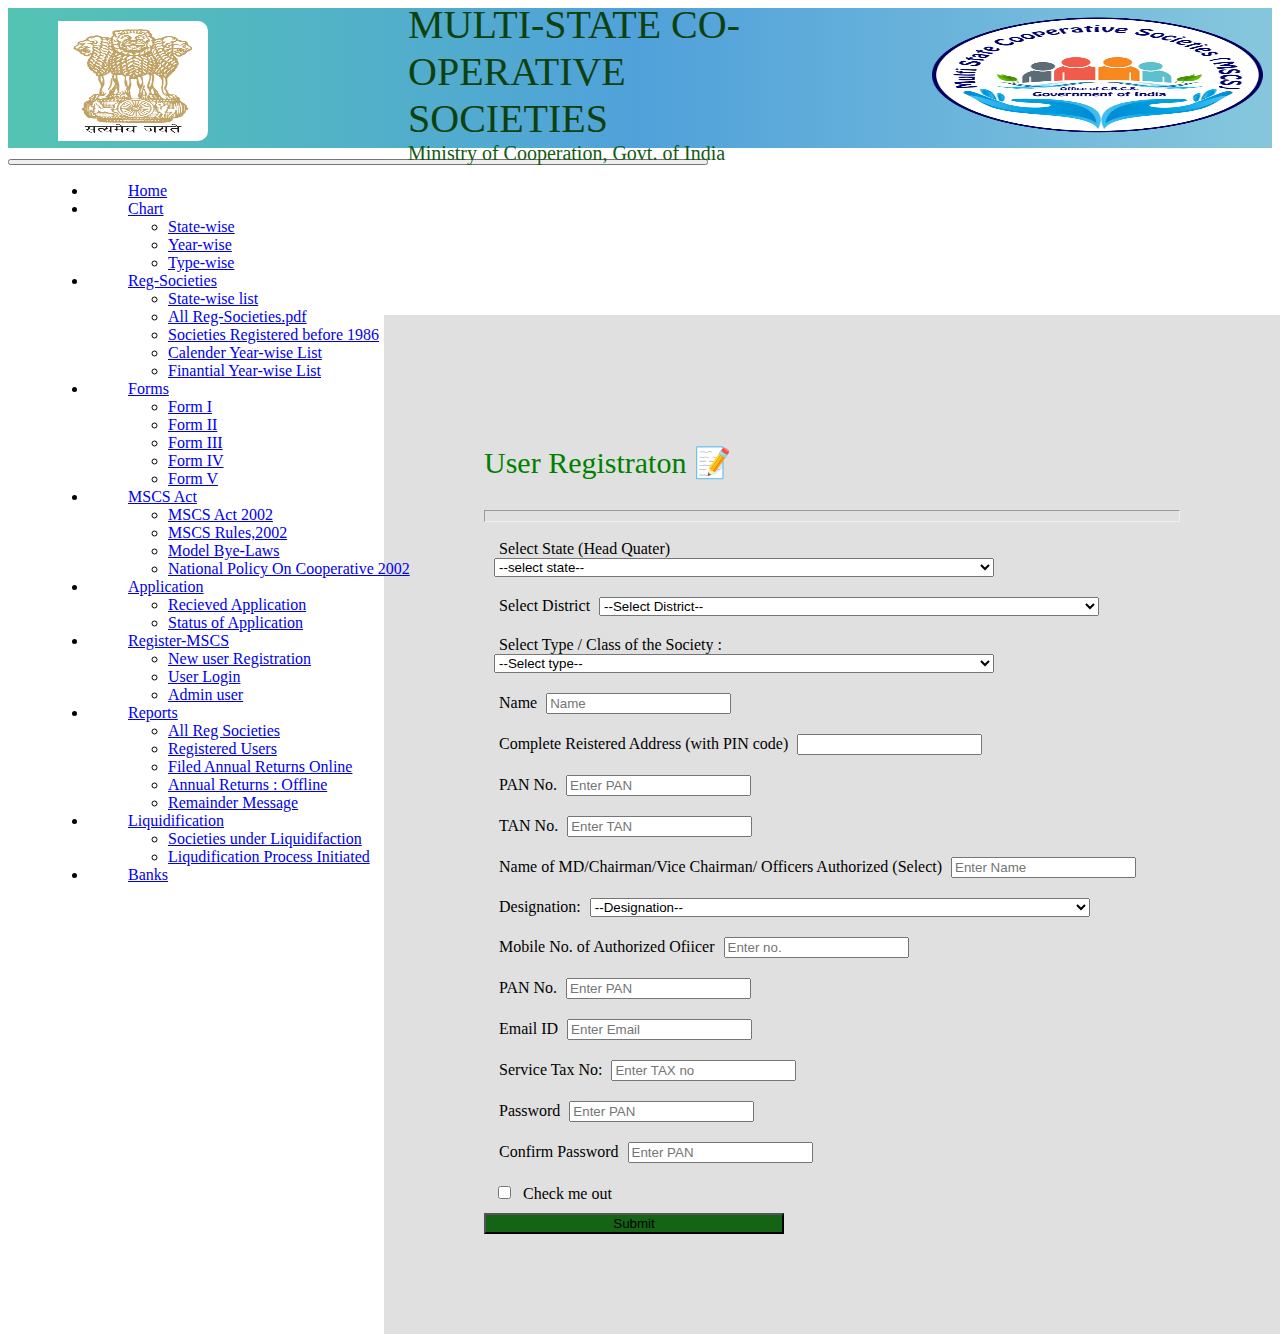
<file: registration.html>
<!DOCTYPE html>
<html lang="en">
<head>
    <meta charset="UTF-8">
    <meta name="viewport" content="width=device-width, initial-scale=1.0">
    <title>User Login</title>
    <link href="https://cdn.jsdelivr.net/npm/bootstrap@5.0.2/dist/css/bootstrap.min.css" rel="stylesheet" integrity="sha384-EVSTQN3/azprG1Anm3QDgpJLIm9Nao0Yz1ztcQTwFspd3yD65VohhpuuCOmLASjC" crossorigin="anonymous">
    <script src="https://cdn.jsdelivr.net/npm/@popperjs/core@2.9.2/dist/umd/popper.min.js" integrity="sha384-IQsoLXl5PILFhosVNubq5LC7Qb9DXgDA9i+tQ8Zj3iwWAwPtgFTxbJ8NT4GN1R8p" crossorigin="anonymous"></script>
<script src="https://cdn.jsdelivr.net/npm/bootstrap@5.0.2/dist/js/bootstrap.min.js" integrity="sha384-cVKIPhGWiC2Al4u+LWgxfKTRIcfu0JTxR+EQDz/bgldoEyl4H0zUF0QKbrJ0EcQF" crossorigin="anonymous"></script>
    <style>
        #img1{
    height: 120px;
    width: 150px;
    padding-left: 50px;
    margin-top: 9px;
    border-radius: 10px;
  
}
body{
    background: fixed;
    background-size: cover;
}
#img2{
    height: 120px;
    width:350px;
    padding-left: 150px;
}
.header{
    position: sticky;
    background-color: rgb(24, 24, 133);
    height: 140px;
    width: auto;
    display: flex;
    align-items: center;
    background: linear-gradient(to right,#54c4b3,#50a1da,#86c7dc);
}
#text{
    color: white;
    padding-left: 200px;
    margin-top: 10px;
    color: rgb(19, 89, 19);
    font-size: 20px;
}
#one{
    font-size: 40px;
    font-family: 'Times New Roman', Times, serif;
    color: rgb(14, 65, 14);
}
.collapse{
    padding-left: 40px;
   
    
}
.nav-item{
    padding-left: 40px;
    margin-right: 5px;
}
.aa{
    font-weight: 70;
    font-family: Verdana, Geneva, Tahoma, sans-serif;
    font-size: 30px;
    padding-bottom: 50px;
    color: rgb(25, 115, 23);
    padding-top: 50px;
}
.bg-image-vertical {
position: relative;
overflow: hidden;
background-repeat: no-repeat;
background-position: right center;
background-size: auto 100%;
}
.vh-100{
    margin-left: 450px;
    margin-top: -50px;
}
form{
    background-color: rgb(224, 224, 224);
     padding: 100px; 
}
button{
    width: 700px;
}
form{
    /* width: 700px; */
    position: absolute;
    left: 30%;
    top: 35%;
    z-index : -1;
    
}
label{
    padding: 5px;
    width: 500px;
}
.form-group{
    padding: 10px;
}
@media screen and (max-width: 623px) 
{
    form{
         position: absolute;
         left: 0%;
         padding: 10px; 
    }
    .form-group{
    padding: 5px;
}
label{
    padding: 4px;
    width: 200px;
}
.h-custom-2 
{
    height: 100%;
}
.vh-100{
    margin-left: 0px;
    width: auto;
}
.frm{
   
    width: 100px;
}
#p1,#p2{
        margin-left: 0px;
        margin-right: 0px;
    }
    .all{
        margin-left: 10px;
        width: 500px;
    }
    .container{
        margin-left: 0px;
    }
    .all .m {
        margin-top: 50px;
      
    }
    .all .l{
        margin-bottom: 50px;
    }
    .all .m{
        margin-left: 10px ;
    }
    .d-flex p{
        margin-left: 0px;
    }
    #one{
        margin-left: -180px;
        font-size: 20px;
        padding-top: 200px;
    }
    .header{
        width: 512px;
    }
    #text{
        margin-left: 0px;
    }
   .header #img2{
    height: 60px;
    width:100px; 
        margin-left: -500px;
    z-index: 0;
   }
   #text ,#one{
    margin-left: -80px;
    font-size: 16px;
    z-index: 1;
   }
   #text{
    margin-left: -100px;
   }
   .header #img1{
    margin-left: -30px;
    height: 60px;
    width: 100px;
   }
   .card {
    margin-left: 150px;
   }
}
    </style>
</head>
<body>
    <div class="header">
        <div ><img id="img1" src="emb.png" alt=""></div>
        <div id="text" >
           <span id="one"> MULTI-STATE CO-OPERATIVE SOCIETIES </span><br>
            Ministry of Cooperation, Govt. of India
            
        </div>
         <div ><img id="img2" src="MSCS_LOGO.png" alt=""></div> 
    </div>
    <nav class="navbar navbar-expand-lg navbar-light bg-light">
        <div class="container-fluid">
          <!-- <a class="navbar-brand" href="#">Navbar</a> -->
          <button class="navbar-toggler" type="button" data-bs-toggle="collapse" data-bs-target="#navbarNavDropdown" aria-controls="navbarNavDropdown" aria-expanded="false" aria-label="Toggle navigation">
            <span class="navbar-toggler-icon"></span>
          </button>
          <div class="collapse navbar-collapse" id="navbarNavDropdown">
            <ul class="navbar-nav">
              <li class="nav-item">
                <a class="nav-link active" aria-current="page" href="./index.html">Home</a>
              </li>
              
              <li class="nav-item dropdown">
                <a class="nav-link dropdown-toggle" href="#" id="navbarDropdownMenuLink" role="button" data-bs-toggle="dropdown" aria-expanded="false">
                  Chart
                </a>
                <ul class="dropdown-menu" aria-labelledby="navbarDropdownMenuLink">
                  <li><a class="dropdown-item" href="./chrt1.html">State-wise</a></li>
                  <li><a class="dropdown-item" href="./chrt2.html">Year-wise</a></li>
                  <li><a class="dropdown-item" href="#">Type-wise</a></li>
                </ul>
                
              </li>
              <li class="nav-item dropdown">
                <a class="nav-link dropdown-toggle" href="#" id="navbarDropdownMenuLink" role="button" data-bs-toggle="dropdown" aria-expanded="false">
                 Reg-Societies
                </a>
                <ul class="dropdown-menu" aria-labelledby="navbarDropdownMenuLink">
                  <li><a class="dropdown-item" href="./table1.html">State-wise list</a></li>
                  <li><a class="dropdown-item" href="#">All Reg-Societies.pdf</a></li>
                  <li><a class="dropdown-item" href="#">Societies Registered before 1986</a></li>
                  <li><a class="dropdown-item" href="#">Calender Year-wise List</a></li>
                  <li><a class="dropdown-item" href="#">Finantial Year-wise List</a></li>
                </ul>
                
              </li>
              <li class="nav-item dropdown">
                <a class="nav-link dropdown-toggle" href="#" id="navbarDropdownMenuLink" role="button" data-bs-toggle="dropdown" aria-expanded="false">
                  Forms
                </a>
                <ul class="dropdown-menu" aria-labelledby="navbarDropdownMenuLink">
                    <li><a class="dropdown-item" href="https://mscs.dac.gov.in/Form/Form1.pdf">Form I</a></li>
                    <li><a class="dropdown-item" href="https://mscs.dac.gov.in/Form2.aspx">Form II</a></li>
                    <li><a class="dropdown-item" href="https://mscs.dac.gov.in/Form3.aspx">Form III</a></li>
                    <li><a class="dropdown-item" href="https://mscs.dac.gov.in/Form4.aspx">Form IV</a></li>
                    <li><a class="dropdown-item" href="https://mscs.dac.gov.in/Form5.aspx">Form V</a></li>
                  </ul>
                
              </li>
              <li class="nav-item dropdown">
                <a class="nav-link dropdown-toggle" href="#" id="navbarDropdownMenuLink" role="button" data-bs-toggle="dropdown" aria-expanded="false">
                  MSCS Act
                </a>
                <ul class="dropdown-menu" aria-labelledby="navbarDropdownMenuLink">
                    <li><a class="dropdown-item" href="https://mscs.dac.gov.in/Guidelines/GuidelineAct2002.pdf">MSCS Act 2002</a></li>
                    <li><a class="dropdown-item" href="https://mscs.dac.gov.in/Form/Rules2002.pdf">MSCS Rules,2002</a></li>
                  <li><a class="dropdown-item" href="#">Model Bye-Laws</a></li>
                  <li><a class="dropdown-item" href="#">National Policy On Cooperative 2002</a></li>
                </ul>
                
              </li>
              <li class="nav-item dropdown">
                <a class="nav-link dropdown-toggle" href="#" id="navbarDropdownMenuLink" role="button" data-bs-toggle="dropdown" aria-expanded="false">
                  Application
                </a>
                <ul class="dropdown-menu" aria-labelledby="navbarDropdownMenuLink">
                  <li><a class="dropdown-item" href="#">Recieved Application</a></li>
                  <li><a class="dropdown-item" href="#">Status of Application</a></li>
                 
                </ul>
                
              </li>
              <li class="nav-item dropdown">
                <a class="nav-link dropdown-toggle" href="#" id="navbarDropdownMenuLink" role="button" data-bs-toggle="dropdown" aria-expanded="false">
                 Register-MSCS
                </a>
                <ul class="dropdown-menu" aria-labelledby="navbarDropdownMenuLink">
                    <li><a class="dropdown-item" href="./registration.html">New user Registration</a></li>
                    <li><a class="dropdown-item" href="./user.html">User Login</a></li>
                    <li><a class="dropdown-item" href="./admin.html">Admin user</a></li>
                </ul>
                
              </li>
              <li class="nav-item dropdown">
                <a class="nav-link dropdown-toggle" href="#" id="navbarDropdownMenuLink" role="button" data-bs-toggle="dropdown" aria-expanded="false">
                  Reports
                </a>
                <ul class="dropdown-menu" aria-labelledby="navbarDropdownMenuLink">
                  <li><a class="dropdown-item" href="./table1.html">All Reg Societies</a></li>
                  <li><a class="dropdown-item" href="./table1.html">Registered Users</a></li>
                  <li><a class="dropdown-item" href="./table1.html">Filed Annual Returns Online</a></li>
                  <li><a class="dropdown-item" href="#">Annual Returns : Offline</a></li>
                  <li><a class="dropdown-item" href="#">Remainder Message</a></li>
                </ul>
                
              </li>
              <li class="nav-item dropdown">
                <a class="nav-link dropdown-toggle" href="#" id="navbarDropdownMenuLink" role="button" data-bs-toggle="dropdown" aria-expanded="false">
                 Liquidification
                </a>
                <ul class="dropdown-menu" aria-labelledby="navbarDropdownMenuLink">
                  <li><a class="dropdown-item" href="./table1.html">Societies under Liquidifaction</a></li>
                  <li><a class="dropdown-item" href="./table1.html">Liqudification Process Initiated</a></li>
                  
                </ul>
                 
              </li>
              <li class="nav-item">
                <a class="nav-link active" aria-current="page" href="#">Banks</a>
              </li>
             
            </ul>
          </div>
        </div>
      </nav> 
      <div class="reg">
        <form>
            <div class="form-row">
                <p style="font-size: 30px; font-weight: 500; color: green;">User Registraton 📝</p>
                <hr style="color: black;height: 10px;"> 
                <div class="form-group col-md-4">
                    <label for="inputState" style="width: 500px;">Select State (Head Quater) </label>
                    <select id="inputState"style="width: 500px;" class="form-control">
                      <option selected>--select state--</option>
                      <option>--select state--</option>
                    </select>
                  </div>
                  <div class="form-group col-md-4">
                    <label for="inputState">Select District </label>
                    <select id="inputState"style="width: 500px;" class="form-control">
                      <option selected>--Select District--</option>
                      <option>--Select District--</option>
                    </select>
                  </div>
                  <div class="form-group col-md-4">
                    <label for="inputState" style="width: 500px;">Select Type / Class of the Society :</label>
                    <select id="inputState" style="width: 500px;"class="form-control">
                      <option selected>--Select type--</option>
                      <option>--Select type--</option>
                    </select>
                  </div>
                  <div class="form-group col-md-6">
                    <label for="inputEmail4">Name</label>
                    <input type="text" class="form-control" id="inputEmail4" placeholder="Name">
                  </div>
              <div class="form-group col-md-6">
                <label for="inputEmail4">Complete Reistered Address
                    (with PIN code)</label>
                <input type="text" class="form-control" id="inputEmail4" >
              </div>
              <div class="form-group col-md-6">
                <label for="inputPassword4">PAN No.</label>
                <input type="number" class="form-control" id="inputPassword4" placeholder="Enter PAN">
              </div>
              <div class="form-group col-md-6">
                <label for="inputPassword4">TAN No.</label>
                <input type="number" class="form-control" id="inputPassword4" placeholder="Enter TAN">
              </div>
            </div>
            <div class="form-group">
              <label for="inputAddress">Name of MD/Chairman/Vice Chairman/ Officers Authorized (Select)	</label>
              <input type="text" class="form-control" id="inputAddress" placeholder="Enter Name">
            </div>
            <div class="form-group col-md-4">
                <label for="inputState" style="width: 500px;">Designation:</label>
                <select id="inputState" style="width: 500px;"class="form-control">
                  <option selected>--Designation--</option>
                  <option>--Designation--</option>
                </select>
              </div>
              <div class="form-group col-md-6">
                <label for="inputPassword4">Mobile No. of Authorized Ofiicer</label>
                <input type="number" class="form-control" id="inputPassword4" placeholder="Enter no.">
              </div>
              <div class="form-group col-md-6">
                <label for="inputPassword4">PAN No.</label>
                <input type="number" class="form-control" id="inputPassword4" placeholder="Enter PAN">
              </div>
            <div class="form-group">
              <label for="inputAddress2">Email ID</label>
              <input type="email" class="form-control" id="inputAddress2" placeholder="Enter Email">
            </div>
            <div class="form-group col-md-6">
                <label for="inputPassword4">Service Tax No:	</label>
                <input type="number" class="form-control" id="inputPassword4" placeholder="Enter TAX no">
              </div>
              <div class="form-group col-md-6">
                <label for="inputPassword4">Password </label>
                <input type="password" class="form-control" id="inputPassword4" placeholder="Enter PAN">
              </div>
              <div class="form-group col-md-6">
                <label for="inputPassword4">Confirm Password</label>
                <input type="password" class="form-control" id="inputPassword4" placeholder="Enter PAN">
              </div>
            <div class="form-row">
              
            </div>
            <div class="form-group">
              <div class="form-check">
                <input class="form-check-input" type="checkbox" id="gridCheck">
                <label class="form-check-label" for="gridCheck">
                  Check me out
                </label>
              </div>
            </div>
            <button type="submit" style="width: 300px; background-color: rgb(21, 100, 21);"class="btn btn-primary">Submit</button>
          </form>
      </div>
</body>
</html>
</file>
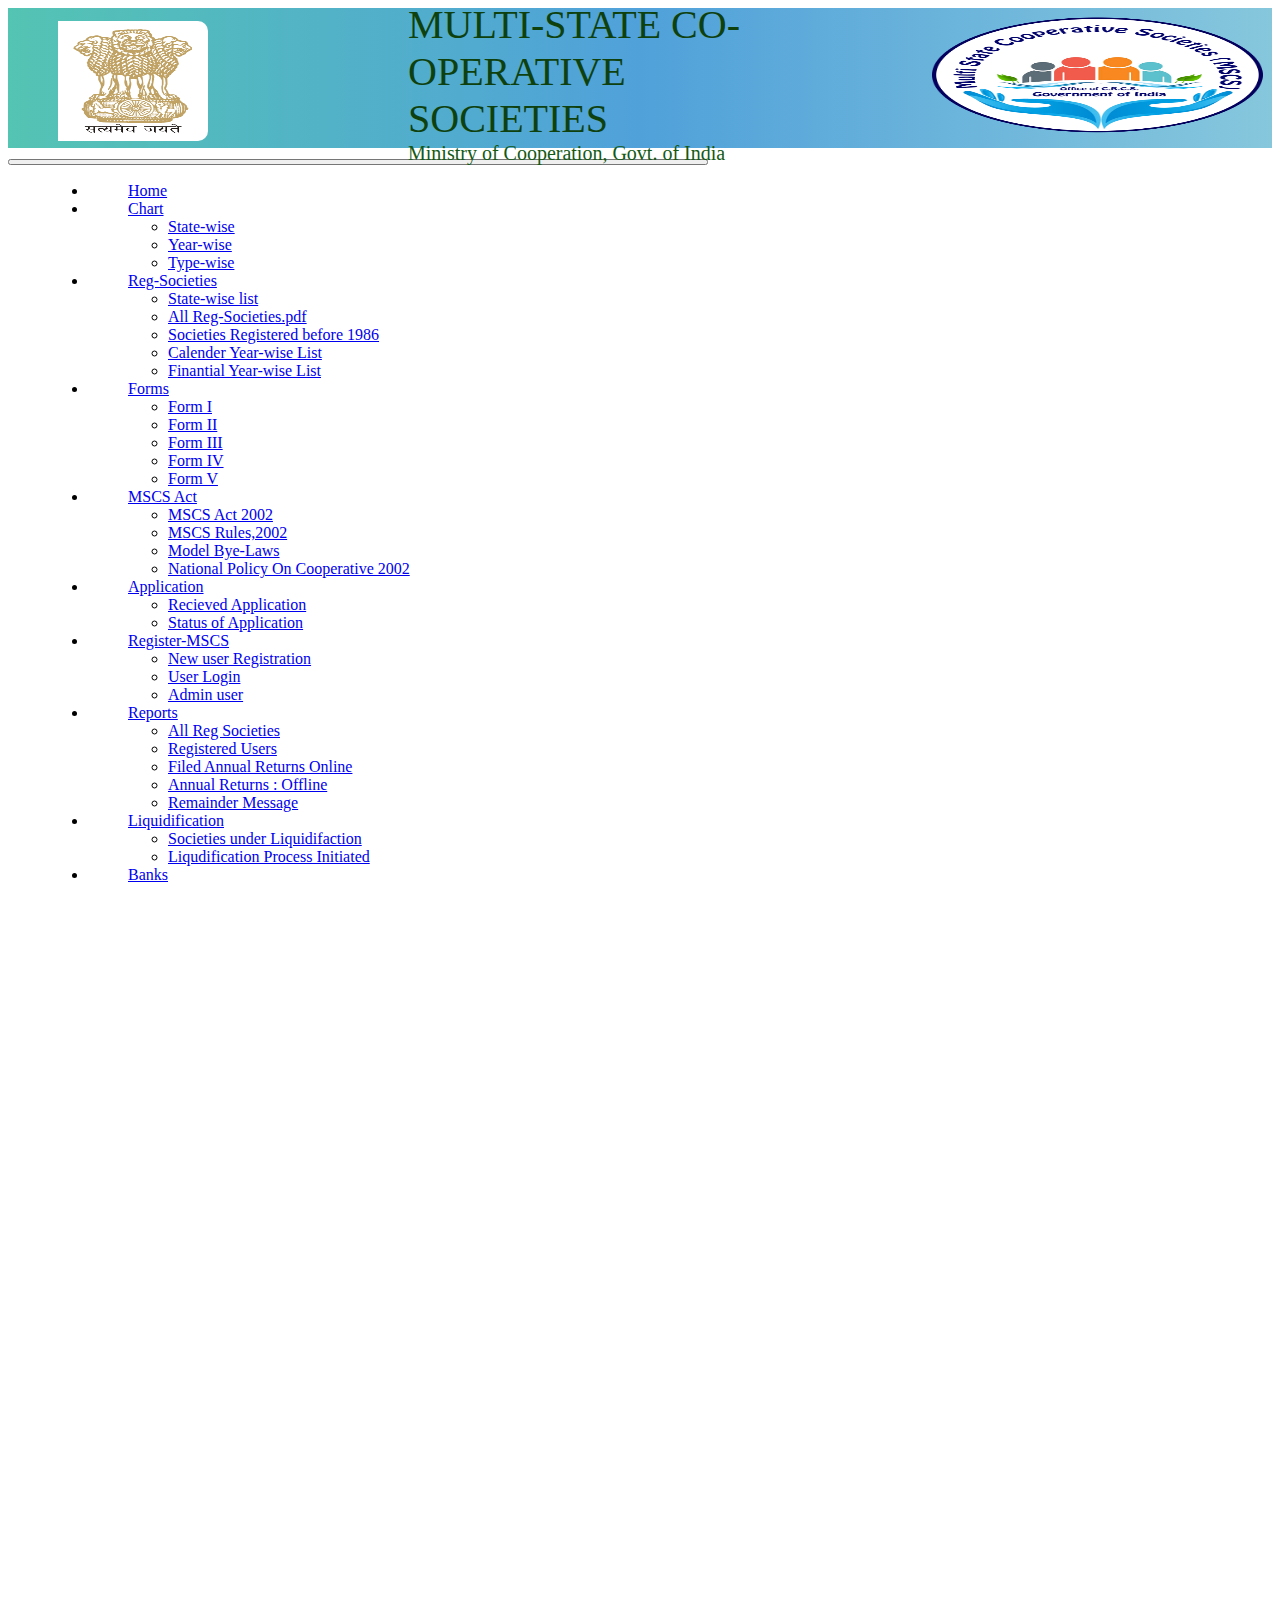
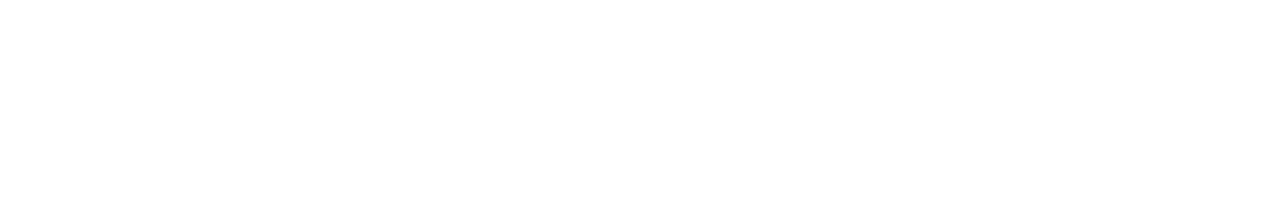
<file: table1.html>
<!DOCTYPE html>
<html lang="en">
<head>
    <meta charset="UTF-8">
    <meta name="viewport" content="width=device-width, initial-scale=1.0">
    <title>User Login</title>
    <link href="https://cdn.jsdelivr.net/npm/bootstrap@5.0.2/dist/css/bootstrap.min.css" rel="stylesheet" integrity="sha384-EVSTQN3/azprG1Anm3QDgpJLIm9Nao0Yz1ztcQTwFspd3yD65VohhpuuCOmLASjC" crossorigin="anonymous">
    <script src="https://cdn.jsdelivr.net/npm/@popperjs/core@2.9.2/dist/umd/popper.min.js" integrity="sha384-IQsoLXl5PILFhosVNubq5LC7Qb9DXgDA9i+tQ8Zj3iwWAwPtgFTxbJ8NT4GN1R8p" crossorigin="anonymous"></script>
<script src="https://cdn.jsdelivr.net/npm/bootstrap@5.0.2/dist/js/bootstrap.min.js" integrity="sha384-cVKIPhGWiC2Al4u+LWgxfKTRIcfu0JTxR+EQDz/bgldoEyl4H0zUF0QKbrJ0EcQF" crossorigin="anonymous"></script>
    <style>
        #img1{
    height: 120px;
    width: 150px;
    padding-left: 50px;
    margin-top: 9px;
    border-radius: 10px;
  
}
body{
    background: fixed;
    background-size: cover;
}
#img2{
    height: 120px;
    width:350px;
    padding-left: 150px;
}
.header{
    position: sticky;
    background-color: rgb(24, 24, 133);
    height: 140px;
    width: auto;
    display: flex;
    align-items: center;
    background: linear-gradient(to right,#54c4b3,#50a1da,#86c7dc);
}
#text{
    color: white;
    padding-left: 200px;
    margin-top: 10px;
    color: rgb(19, 89, 19);
    font-size: 20px;
}
#one{
    font-size: 40px;
    font-family: 'Times New Roman', Times, serif;
    color: rgb(14, 65, 14);
}
.collapse{
    padding-left: 40px;
   
    
}
.nav-item{
    padding-left: 40px;
    margin-right: 5px;
}
.aa{
    font-weight: 70;
    font-family: Verdana, Geneva, Tahoma, sans-serif;
    font-size: 30px;
    padding-bottom: 50px;
    color: rgb(25, 115, 23);
    padding-top: 50px;
}
.bg-image-vertical {
position: relative;
overflow: hidden;
background-repeat: no-repeat;
background-position: right center;
background-size: auto 100%;
}
.vh-100{
    margin-left: 450px;
    margin-top: -50px;
}
form{
    background-color: rgb(224, 224, 224);
     padding: 100px; 
}
button{
    width: 700px;
}
form{
    /* width: 700px; */
    position: absolute;
    left: 30%;
    top: 35%;
    z-index : -1;
    
}
label{
    padding: 5px;
    width: 500px;
}
.form-group{
    padding: 10px;
}
@media screen and (max-width: 623px) 
{
    form{
         position: absolute;
         left: 0%;
         padding: 10px; 
    }
    .form-group{
    padding: 5px;
}
label{
    padding: 4px;
    width: 200px;
}
.h-custom-2 
{
    height: 100%;
}
.vh-100{
    margin-left: 0px;
    width: auto;
}
.frm{
   
    width: 100px;
}
#p1,#p2{
        margin-left: 0px;
        margin-right: 0px;
    }
    .all{
        margin-left: 10px;
        width: 500px;
    }
    .container{
        margin-left: 0px;
    }
    .all .m {
        margin-top: 50px;
      
    }
    .all .l{
        margin-bottom: 50px;
    }
    .all .m{
        margin-left: 10px ;
    }
    .d-flex p{
        margin-left: 0px;
    }
    #one{
        margin-left: -180px;
        font-size: 20px;
        padding-top: 200px;
    }
    .header{
        width: 512px;
    }
    #text{
        margin-left: 0px;
    }
   .header #img2{
    height: 60px;
    width:100px; 
        margin-left: -500px;
    z-index: 0;
   }
   #text ,#one{
    margin-left: -80px;
    font-size: 16px;
    z-index: 1;
   }
   #text{
    margin-left: -100px;
   }
   .header #img1{
    margin-left: -30px;
    height: 60px;
    width: 100px;
   }
   .card {
    margin-left: 150px;
   }
}
    </style>
</head>
<body>
    <div class="header">
        <div ><img id="img1" src="emb.png" alt=""></div>
        <div id="text" >
           <span id="one"> MULTI-STATE CO-OPERATIVE SOCIETIES </span><br>
            Ministry of Cooperation, Govt. of India
            
        </div>
         <div ><img id="img2" src="MSCS_LOGO.png" alt=""></div> 
    </div>
    <nav class="navbar navbar-expand-lg navbar-light bg-light">
        <div class="container-fluid">
          <!-- <a class="navbar-brand" href="#">Navbar</a> -->
          <button class="navbar-toggler" type="button" data-bs-toggle="collapse" data-bs-target="#navbarNavDropdown" aria-controls="navbarNavDropdown" aria-expanded="false" aria-label="Toggle navigation">
            <span class="navbar-toggler-icon"></span>
          </button>
          <div class="collapse navbar-collapse" id="navbarNavDropdown">
            <ul class="navbar-nav">
              <li class="nav-item">
                <a class="nav-link active" aria-current="page" href="./index.html">Home</a>
              </li>
              
              <li class="nav-item dropdown">
                <a class="nav-link dropdown-toggle" href="#" id="navbarDropdownMenuLink" role="button" data-bs-toggle="dropdown" aria-expanded="false">
                  Chart
                </a>
                <ul class="dropdown-menu" aria-labelledby="navbarDropdownMenuLink">
                  <li><a class="dropdown-item" href="./chrt1.html">State-wise</a></li>
                  <li><a class="dropdown-item" href="./chrt2.html">Year-wise</a></li>
                  <li><a class="dropdown-item" href="#">Type-wise</a></li>
                </ul>
                
              </li>
              <li class="nav-item dropdown">
                <a class="nav-link dropdown-toggle" href="#" id="navbarDropdownMenuLink" role="button" data-bs-toggle="dropdown" aria-expanded="false">
                 Reg-Societies
                </a>
                <ul class="dropdown-menu" aria-labelledby="navbarDropdownMenuLink">
                  <li><a class="dropdown-item" href="./table1.html">State-wise list</a></li>
                  <li><a class="dropdown-item" href="#">All Reg-Societies.pdf</a></li>
                  <li><a class="dropdown-item" href="#">Societies Registered before 1986</a></li>
                  <li><a class="dropdown-item" href="#">Calender Year-wise List</a></li>
                  <li><a class="dropdown-item" href="#">Finantial Year-wise List</a></li>
                </ul>
                
              </li>
              <li class="nav-item dropdown">
                <a class="nav-link dropdown-toggle" href="#" id="navbarDropdownMenuLink" role="button" data-bs-toggle="dropdown" aria-expanded="false">
                  Forms
                </a>
                <ul class="dropdown-menu" aria-labelledby="navbarDropdownMenuLink">
                    <li><a class="dropdown-item" href="https://mscs.dac.gov.in/Form/Form1.pdf">Form I</a></li>
                    <li><a class="dropdown-item" href="https://mscs.dac.gov.in/Form2.aspx">Form II</a></li>
                    <li><a class="dropdown-item" href="https://mscs.dac.gov.in/Form3.aspx">Form III</a></li>
                    <li><a class="dropdown-item" href="https://mscs.dac.gov.in/Form4.aspx">Form IV</a></li>
                    <li><a class="dropdown-item" href="https://mscs.dac.gov.in/Form5.aspx">Form V</a></li>
                  </ul>
                
              </li>
              <li class="nav-item dropdown">
                <a class="nav-link dropdown-toggle" href="#" id="navbarDropdownMenuLink" role="button" data-bs-toggle="dropdown" aria-expanded="false">
                  MSCS Act
                </a>
                <ul class="dropdown-menu" aria-labelledby="navbarDropdownMenuLink">
                    <li><a class="dropdown-item" href="https://mscs.dac.gov.in/Guidelines/GuidelineAct2002.pdf">MSCS Act 2002</a></li>
                    <li><a class="dropdown-item" href="https://mscs.dac.gov.in/Form/Rules2002.pdf">MSCS Rules,2002</a></li>
                  <li><a class="dropdown-item" href="#">Model Bye-Laws</a></li>
                  <li><a class="dropdown-item" href="#">National Policy On Cooperative 2002</a></li>
                </ul>
                
              </li>
              <li class="nav-item dropdown">
                <a class="nav-link dropdown-toggle" href="#" id="navbarDropdownMenuLink" role="button" data-bs-toggle="dropdown" aria-expanded="false">
                  Application
                </a>
                <ul class="dropdown-menu" aria-labelledby="navbarDropdownMenuLink">
                  <li><a class="dropdown-item" href="#">Recieved Application</a></li>
                  <li><a class="dropdown-item" href="#">Status of Application</a></li>
                 
                </ul>
                
              </li>
              <li class="nav-item dropdown">
                <a class="nav-link dropdown-toggle" href="#" id="navbarDropdownMenuLink" role="button" data-bs-toggle="dropdown" aria-expanded="false">
                 Register-MSCS
                </a>
                <ul class="dropdown-menu" aria-labelledby="navbarDropdownMenuLink">
                    <li><a class="dropdown-item" href="./registration.html">New user Registration</a></li>
                    <li><a class="dropdown-item" href="./user.html">User Login</a></li>
                    <li><a class="dropdown-item" href="./admin.html">Admin user</a></li>
                </ul>
                
              </li>
              <li class="nav-item dropdown">
                <a class="nav-link dropdown-toggle" href="#" id="navbarDropdownMenuLink" role="button" data-bs-toggle="dropdown" aria-expanded="false">
                  Reports
                </a>
                <ul class="dropdown-menu" aria-labelledby="navbarDropdownMenuLink">
                  <li><a class="dropdown-item" href="./table1.html">All Reg Societies</a></li>
                  <li><a class="dropdown-item" href="./table1.html">Registered Users</a></li>
                  <li><a class="dropdown-item" href="./table1.html">Filed Annual Returns Online</a></li>
                  <li><a class="dropdown-item" href="#">Annual Returns : Offline</a></li>
                  <li><a class="dropdown-item" href="#">Remainder Message</a></li>
                </ul>
                
              </li>
              <li class="nav-item dropdown">
                <a class="nav-link dropdown-toggle" href="#" id="navbarDropdownMenuLink" role="button" data-bs-toggle="dropdown" aria-expanded="false">
                 Liquidification
                </a>
                <ul class="dropdown-menu" aria-labelledby="navbarDropdownMenuLink">
                  <li><a class="dropdown-item" href="./table1.html">Societies under Liquidifaction</a></li>
                  <li><a class="dropdown-item" href="./table1.html">Liqudification Process Initiated</a></li>
                  
                </ul>
                 
              </li>
              <li class="nav-item">
                <a class="nav-link active" aria-current="page" href="#">Banks</a>
              </li>
             
            </ul>
          </div>
        </div>
      </nav> 
    <iframe src="https://script.google.com/macros/s/AKfycbzr12OIqRrBfNlb_aefqOzzZP26yFYtq0877sRcEjsNU8LneZfeFLwrVDqaqLIAko5V5A/exec" style="width: 100%; border: none;height: 900px;"></iframe>
</body>
</html>
</file>
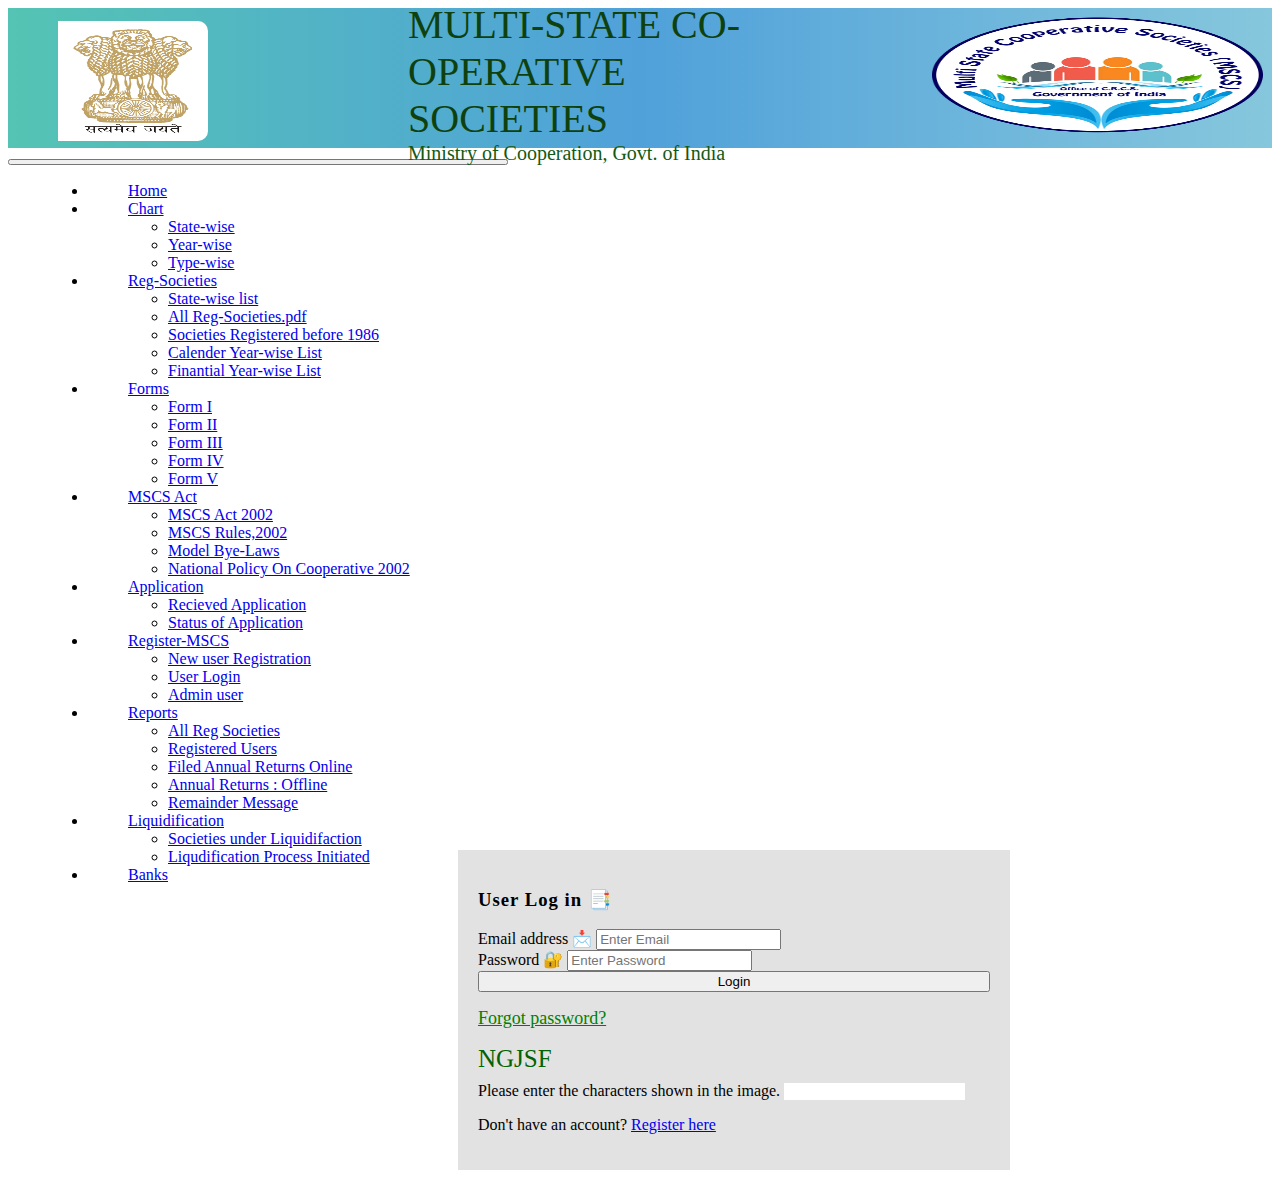
<file: user.html>
<!DOCTYPE html>
<html lang="en">
<head>
    <meta charset="UTF-8">
    <meta name="viewport" content="width=device-width, initial-scale=1.0">
    <title>User Login</title>
    <link href="https://cdn.jsdelivr.net/npm/bootstrap@5.0.2/dist/css/bootstrap.min.css" rel="stylesheet" integrity="sha384-EVSTQN3/azprG1Anm3QDgpJLIm9Nao0Yz1ztcQTwFspd3yD65VohhpuuCOmLASjC" crossorigin="anonymous">
    <script src="https://cdn.jsdelivr.net/npm/@popperjs/core@2.9.2/dist/umd/popper.min.js" integrity="sha384-IQsoLXl5PILFhosVNubq5LC7Qb9DXgDA9i+tQ8Zj3iwWAwPtgFTxbJ8NT4GN1R8p" crossorigin="anonymous"></script>
<script src="https://cdn.jsdelivr.net/npm/bootstrap@5.0.2/dist/js/bootstrap.min.js" integrity="sha384-cVKIPhGWiC2Al4u+LWgxfKTRIcfu0JTxR+EQDz/bgldoEyl4H0zUF0QKbrJ0EcQF" crossorigin="anonymous"></script>
    <style>
        #img1{
    height: 120px;
    width: 150px;
    padding-left: 50px;
    margin-top: 9px;
    border-radius: 10px;
  
}
body{
    background: fixed;
    background-size: cover;
}
#img2{
    height: 120px;
    width:350px;
    padding-left: 150px;
}
.header{
    position: sticky;
    background-color: rgb(24, 24, 133);
    height: 140px;
    width: auto;
    display: flex;
    align-items: center;
    background: linear-gradient(to right,#54c4b3,#50a1da,#86c7dc);
}
#text{
    color: white;
    padding-left: 200px;
    margin-top: 10px;
    color: rgb(19, 89, 19);
    font-size: 20px;
}
#one{
    font-size: 40px;
    font-family: 'Times New Roman', Times, serif;
    color: rgb(14, 65, 14);
}
.collapse{
    padding-left: 40px;
   
    
}
.nav-item{
    padding-left: 40px;
    margin-right: 5px;
}
.aa{
    font-weight: 70;
    font-family: Verdana, Geneva, Tahoma, sans-serif;
    font-size: 30px;
    padding-bottom: 50px;
    color: rgb(25, 115, 23);
    padding-top: 50px;
}
.bg-image-vertical {
position: relative;
overflow: hidden;
background-repeat: no-repeat;
background-position: right center;
background-size: auto 100%;
}
.vh-100{
    margin-left: 450px;
    margin-top: -50px;
}
form{
    background-color: rgb(226, 226, 226);
    padding: 20px;
}
button{
    width: 500px;
}
@media screen and (max-width: 623px) {
.h-custom-2 {
height: 100%;
}
.vh-100{
    margin-left: 0px;
    width: auto;
}
.frm{
   
    width: 100px;
}
#p1,#p2{
        margin-left: 0px;
        margin-right: 0px;
    }
    .all{
        margin-left: 10px;
        width: 500px;
    }
    .container{
        margin-left: 0px;
    }
    .all .m {
        margin-top: 50px;
      
    }
    .all .l{
        margin-bottom: 50px;
    }
    .all .m{
        margin-left: 10px ;
    }
    .d-flex p{
        margin-left: 0px;
    }
    #one{
        margin-left: -180px;
        font-size: 20px;
        padding-top: 200px;
    }
    .header{
        width: 512px;
    }
    #text{
        margin-left: 0px;
    }
   .header #img2{
    height: 60px;
    width:100px; 
        margin-left: -500px;
    z-index: 0;
   }
   #text ,#one{
    margin-left: -80px;
    font-size: 16px;
    
   }
   #text{
    margin-left: -100px;
   }
   .header #img1{
    margin-left: -30px;
    height: 60px;
    width: 100px;
   }
   .card {
    margin-left: 150px;
   }
}
    </style>
</head>
<body>
    <div class="header">
        <div ><img id="img1" src="emb.png" alt=""></div>
        <div id="text">
           <span id="one"> MULTI-STATE CO-OPERATIVE SOCIETIES </span><br>
            Ministry of Cooperation, Govt. of India
        </div>
        <div ><img id="img2" src="MSCS_LOGO.png" alt=""></div>
    </div>
    <nav class="navbar navbar-expand-lg navbar-light bg-light">
        <div class="container-fluid">
          <!-- <a class="navbar-brand" href="#">Navbar</a> -->
          <button class="navbar-toggler" type="button" data-bs-toggle="collapse" data-bs-target="#navbarNavDropdown" aria-controls="navbarNavDropdown" aria-expanded="false" aria-label="Toggle navigation">
            <span class="navbar-toggler-icon"></span>
          </button>
          <div class="collapse navbar-collapse" id="navbarNavDropdown">
            <ul class="navbar-nav">
              <li class="nav-item">
                <a class="nav-link active" aria-current="page" href="./index.html">Home</a>
              </li>
              
              <li class="nav-item dropdown">
                <a class="nav-link dropdown-toggle" href="#" id="navbarDropdownMenuLink" role="button" data-bs-toggle="dropdown" aria-expanded="false">
                  Chart
                </a>
                <ul class="dropdown-menu" aria-labelledby="navbarDropdownMenuLink">
                  <li><a class="dropdown-item" href="./chrt1.html">State-wise</a></li>
                  <li><a class="dropdown-item" href="./chrt2.html">Year-wise</a></li>
                  <li><a class="dropdown-item" href="#">Type-wise</a></li>
                </ul>
                
              </li>
              <li class="nav-item dropdown">
                <a class="nav-link dropdown-toggle" href="#" id="navbarDropdownMenuLink" role="button" data-bs-toggle="dropdown" aria-expanded="false">
                 Reg-Societies
                </a>
                <ul class="dropdown-menu" aria-labelledby="navbarDropdownMenuLink">
                  <li><a class="dropdown-item" href="./table1.html">State-wise list</a></li>
                  <li><a class="dropdown-item" href="#">All Reg-Societies.pdf</a></li>
                  <li><a class="dropdown-item" href="#">Societies Registered before 1986</a></li>
                  <li><a class="dropdown-item" href="#">Calender Year-wise List</a></li>
                  <li><a class="dropdown-item" href="#">Finantial Year-wise List</a></li>
                </ul>
                
              </li>
              <li class="nav-item dropdown">
                <a class="nav-link dropdown-toggle" href="#" id="navbarDropdownMenuLink" role="button" data-bs-toggle="dropdown" aria-expanded="false">
                  Forms
                </a>
                <ul class="dropdown-menu" aria-labelledby="navbarDropdownMenuLink">
                  <li><a class="dropdown-item" href="https://mscs.dac.gov.in/Form/Form1.pdf">Form I</a></li>
                  <li><a class="dropdown-item" href="https://mscs.dac.gov.in/Form2.aspx">Form II</a></li>
                  <li><a class="dropdown-item" href="https://mscs.dac.gov.in/Form3.aspx">Form III</a></li>
                  <li><a class="dropdown-item" href="https://mscs.dac.gov.in/Form4.aspx">Form IV</a></li>
                  <li><a class="dropdown-item" href="https://mscs.dac.gov.in/Form5.aspx">Form V</a></li>
                </ul>
                
              </li>
              <li class="nav-item dropdown">
                <a class="nav-link dropdown-toggle" href="#" id="navbarDropdownMenuLink" role="button" data-bs-toggle="dropdown" aria-expanded="false">
                  MSCS Act
                </a>
                <ul class="dropdown-menu" aria-labelledby="navbarDropdownMenuLink">
                  <li><a class="dropdown-item" href="https://mscs.dac.gov.in/Guidelines/GuidelineAct2002.pdf">MSCS Act 2002</a></li>
                  <li><a class="dropdown-item" href="https://mscs.dac.gov.in/Form/Rules2002.pdf">MSCS Rules,2002</a></li>
                  <li><a class="dropdown-item" href="#">Model Bye-Laws</a></li>
                  <li><a class="dropdown-item" href="#">National Policy On Cooperative 2002</a></li>
                </ul>
                
              </li>
              <li class="nav-item dropdown">
                <a class="nav-link dropdown-toggle" href="#" id="navbarDropdownMenuLink" role="button" data-bs-toggle="dropdown" aria-expanded="false">
                  Application
                </a>
                <ul class="dropdown-menu" aria-labelledby="navbarDropdownMenuLink">
                  <li><a class="dropdown-item" href="#">Recieved Application</a></li>
                  <li><a class="dropdown-item" href="#">Status of Application</a></li>
                 
                </ul>
                
              </li>
              <li class="nav-item dropdown">
                <a class="nav-link dropdown-toggle" href="#" id="navbarDropdownMenuLink" role="button" data-bs-toggle="dropdown" aria-expanded="false">
                 Register-MSCS
                </a>
                <ul class="dropdown-menu" aria-labelledby="navbarDropdownMenuLink">
                  <li><a class="dropdown-item" href="./registration.html">New user Registration</a></li>
                  <li><a class="dropdown-item" href="./user.html">User Login</a></li>
                  <li><a class="dropdown-item" href="./admin.html">Admin user</a></li>
                </ul>
                
              </li>
              <li class="nav-item dropdown">
                <a class="nav-link dropdown-toggle" href="#" id="navbarDropdownMenuLink" role="button" data-bs-toggle="dropdown" aria-expanded="false">
                  Reports
                </a>
                <ul class="dropdown-menu" aria-labelledby="navbarDropdownMenuLink">
                  <li><a class="dropdown-item" href="./table1.html">All Reg Societies</a></li>
                  <li><a class="dropdown-item" href="./table1.html">Registered Users</a></li>
                  <li><a class="dropdown-item" href="./table1.html">Filed Annual Returns Online</a></li>
                  <li><a class="dropdown-item" href="#">Annual Returns : Offline</a></li>
                  <li><a class="dropdown-item" href="#">Remainder Message</a></li>
                </ul>
                
              </li>
              <li class="nav-item dropdown">
                <a class="nav-link dropdown-toggle" href="#" id="navbarDropdownMenuLink" role="button" data-bs-toggle="dropdown" aria-expanded="false">
                 Liquidification
                </a>
                <ul class="dropdown-menu" aria-labelledby="navbarDropdownMenuLink">
                  <li><a class="dropdown-item" href="./table1.html">Societies under Liquidifaction</a></li>
                  <li><a class="dropdown-item" href="./table1.html">Liqudification Process Initiated</a></li>
                  
                </ul>
                 
              </li>
              <li class="nav-item">
                <a class="nav-link active" aria-current="page" href="./table1.html">Banks</a>
              </li>
             
            </ul>
          </div>
        </div>
      </nav> 
    <section class="vh-100">
        <div class="container-fluid">
          <div class="row" >
            <div class="col-sm-6 text-black">
      
              <div class="px-5 ms-xl-4">
                <i class="fas fa-crow fa-2x me-3 pt-5 mt-xl-4" style="color: #709085;"></i>
                <span class="h1 fw-bold mb-0"></span>
              </div>
      
              <div class="d-flex align-items-center h-custom-2 px-5 ms-xl-4 mt-5 pt-5 pt-xl-0 mt-xl-n5">
      
                <form style="max-width: 512px; width: 100%;" class="frm">
      
                  <h3 class="fw-normal mb-3 pb-3" style="letter-spacing: 1px;"> User Log in  📑</h3>
      
                  <div class="form-outline mb-4">
                    <label class="form-label" for="form2Example18">Email address 📩</label>
                    <input type="email" id="form2Example18" class="form-control form-control-lg" placeholder="Enter Email" />
                    
                  </div>
      
                  <div class="form-outline mb-4">
                    <label class="form-label" for="form2Example28">Password 🔐</label>
                    <input type="password" id="form2Example28" class="form-control form-control-lg" placeholder="Enter Password" />
                    
                  </div>
      
                  <div class="pt-1 mb-4">
                    <button class="btn btn-info btn-lg btn-block" style="max-width: 512px; width: 100%;" type="button">Login</button>
                  </div>
      
                  <p class="small mb-5 pb-lg-2"><a class="text" href="#!" style="color: green; font-size: 18px;">Forgot password?</a></p>
                  <span style="font-size: 25px; color: rgb(2, 99, 2); font-weight: 500; pointer :cursor">NGJSF</span><br>
                  <label for="">Please enter the characters shown in the image.</label>
                  <input type="text" style="border: none; margin-top: 10px;"name="capcha" id="capcha">
                  <p>Don't have an account? <a href="#!" class="link-info" >Register here</a></p>
                  
                  
                </form>
      
              </div>
      
            </div>
            
          </div>
        </div>
      </section>
</body>
</html>
</file>
<file: style.css>
#img1{
    height: 120px;
    width: 150px; 
   
    margin-top: 9px;
   
  background-color: blue;
}
#first{
    padding-left: 50px;
}
body{
    background: fixed;
    background-size: cover;
}
#img2{
    height: 120px;
    width:350px;
    padding-left: 150px;
}
.header{
    position: sticky;
    background-color: rgb(24, 24, 133);
    height: 140px;
    width: auto;
    display: flex;
    align-items: center;
    text-align: center;
    background: linear-gradient(to right,#54c4b3,#50a1da,#86c7dc);
}
#text{
    color: white;
    padding-left: 200px;
    margin-top: 10px;
    /* color: rgb(19, 89, 19); */
    font-size: 20px;
    color: black;
}
#one{
    font-size: 40px;
    font-family: 'Times New Roman', Times, serif;
    color: rgb(14, 65, 14);
}
.collapse{
    padding-left: 40px;
   
    
}
.nav-item{
    padding-left: 40px;
    margin-right: 5px;

}
.aa{
    font-weight: 70;
    font-family: Verdana, Geneva, Tahoma, sans-serif;
    font-size: 30px;
    padding-bottom: 50px;
    color: rgb(25, 115, 23);
    padding-top: 50px;
}
.para{
    height: 500px;
    width: 1200px;
    margin-left: 130px;
    /* border: none; */
    background-color: blue;
}
#p1{
    font-size: 50px;
    font-weight: 420;
    margin-left: 170px;
    color: rgb(72, 72, 72);
}
.card-body{
    font-size: 20px;
    font-weight: 100;
    font-family: serif;
}
#p2
{
    margin-left: 170px;
    margin-right: 170px;
    margin-top: 40px;
    font-size: 20px;
    font-weight: 350;
   color: rgb(107, 107, 107);
}
.all{
    display: flex;
    flex-wrap: wrap;

    margin-top: 160px;
    margin-left: 180px;
   
}
#c{
    border:  -1px solid rgba(107, 109, 107, 0.575);
}
h4{
    font-size: 30px;
    font-weight: 100;
   font-family: Cambria, Cochin, Georgia, Times, 'Times New Roman', serif;
   color: rgb(38, 184, 38);
}
.card-body a{
    color: rgb(38, 184, 38);
}


.container{
    margin-left: 130px;
   background-color: rgb(82, 82, 82);
   margin-top: 200px;
}
#a{
    color:green;
}
.all .card{
    box-shadow: 0px 0px 10px 1px;
}
.all .card:hover{
    box-shadow: 0px 1px 15px 1px black;
    transition: all 0.9s ease;
}
#z:hover{
color: rgb(43, 249, 43);
}
@media screen and (max-width :512px)  {
    
    #p1,#p2{
        margin-left: 0px;
        margin-right: 0px;
    }
    .all{
        margin-left: 10px;
        width: 500px;
    }
    .container{
        margin-left: 0px;
    }
    .all .m {
        margin-top: 50px;
      
    }
    .all .l{
        margin-bottom: 50px;
    }
    .all .m{
        margin-left: 10px ;
    }
    .d-flex p{
        margin-left: 0px;
    }
    #one{
        margin-left: -180px;
        font-size: 20px;
        padding-top: 200px;
    }
    .header{
        width: 512px;
    }
    #text{
        margin-left: 0px;
    }
   .header #img2{
    height: 60px;
    width:100px; 
        margin-left: -500px;
    z-index: 0;
   }
   #text ,#one{
    margin-left: -130px;
    font-size: 16px;
    
   }
   #text{
    margin-left: -100px;
   }
   .header #img1{
    margin-left: -30px;
    height: 60px;
    width: 100px;
   }
   .card {
    margin-left: 150px;
   }
}
</file>
